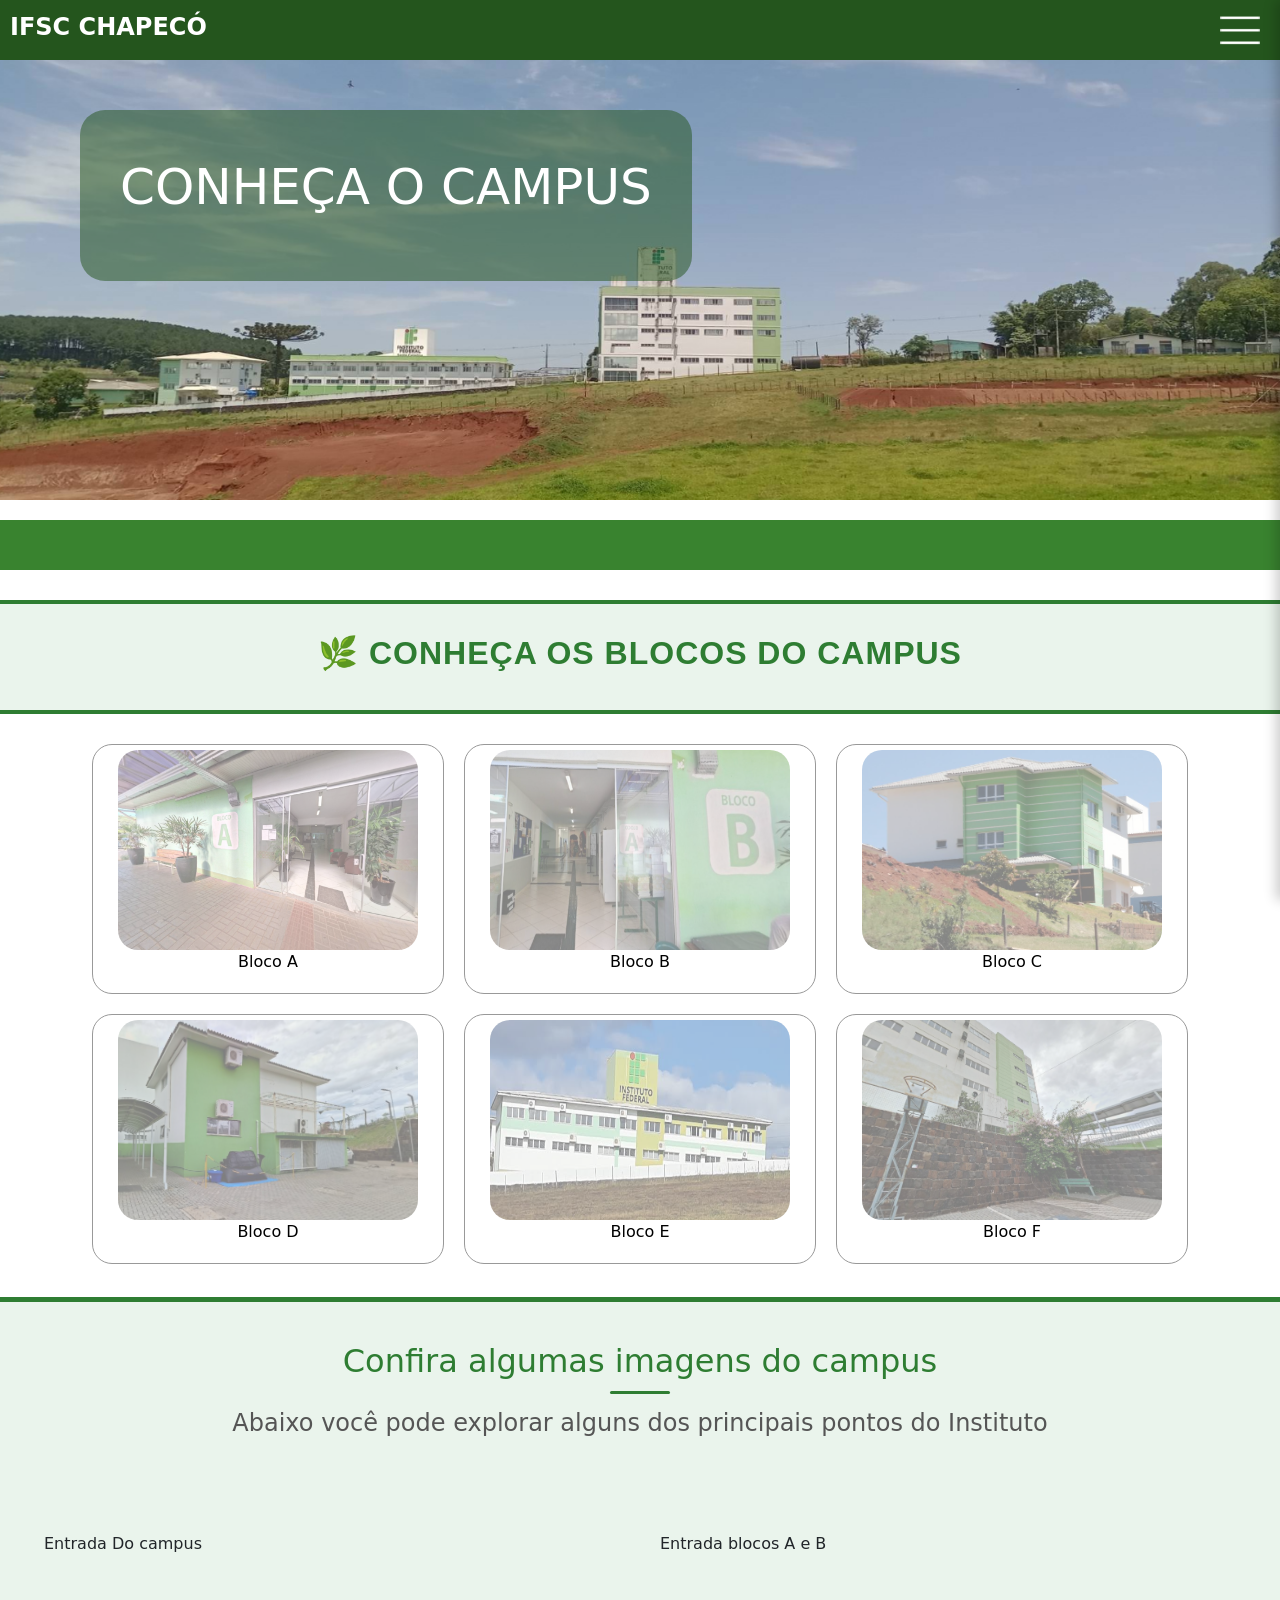
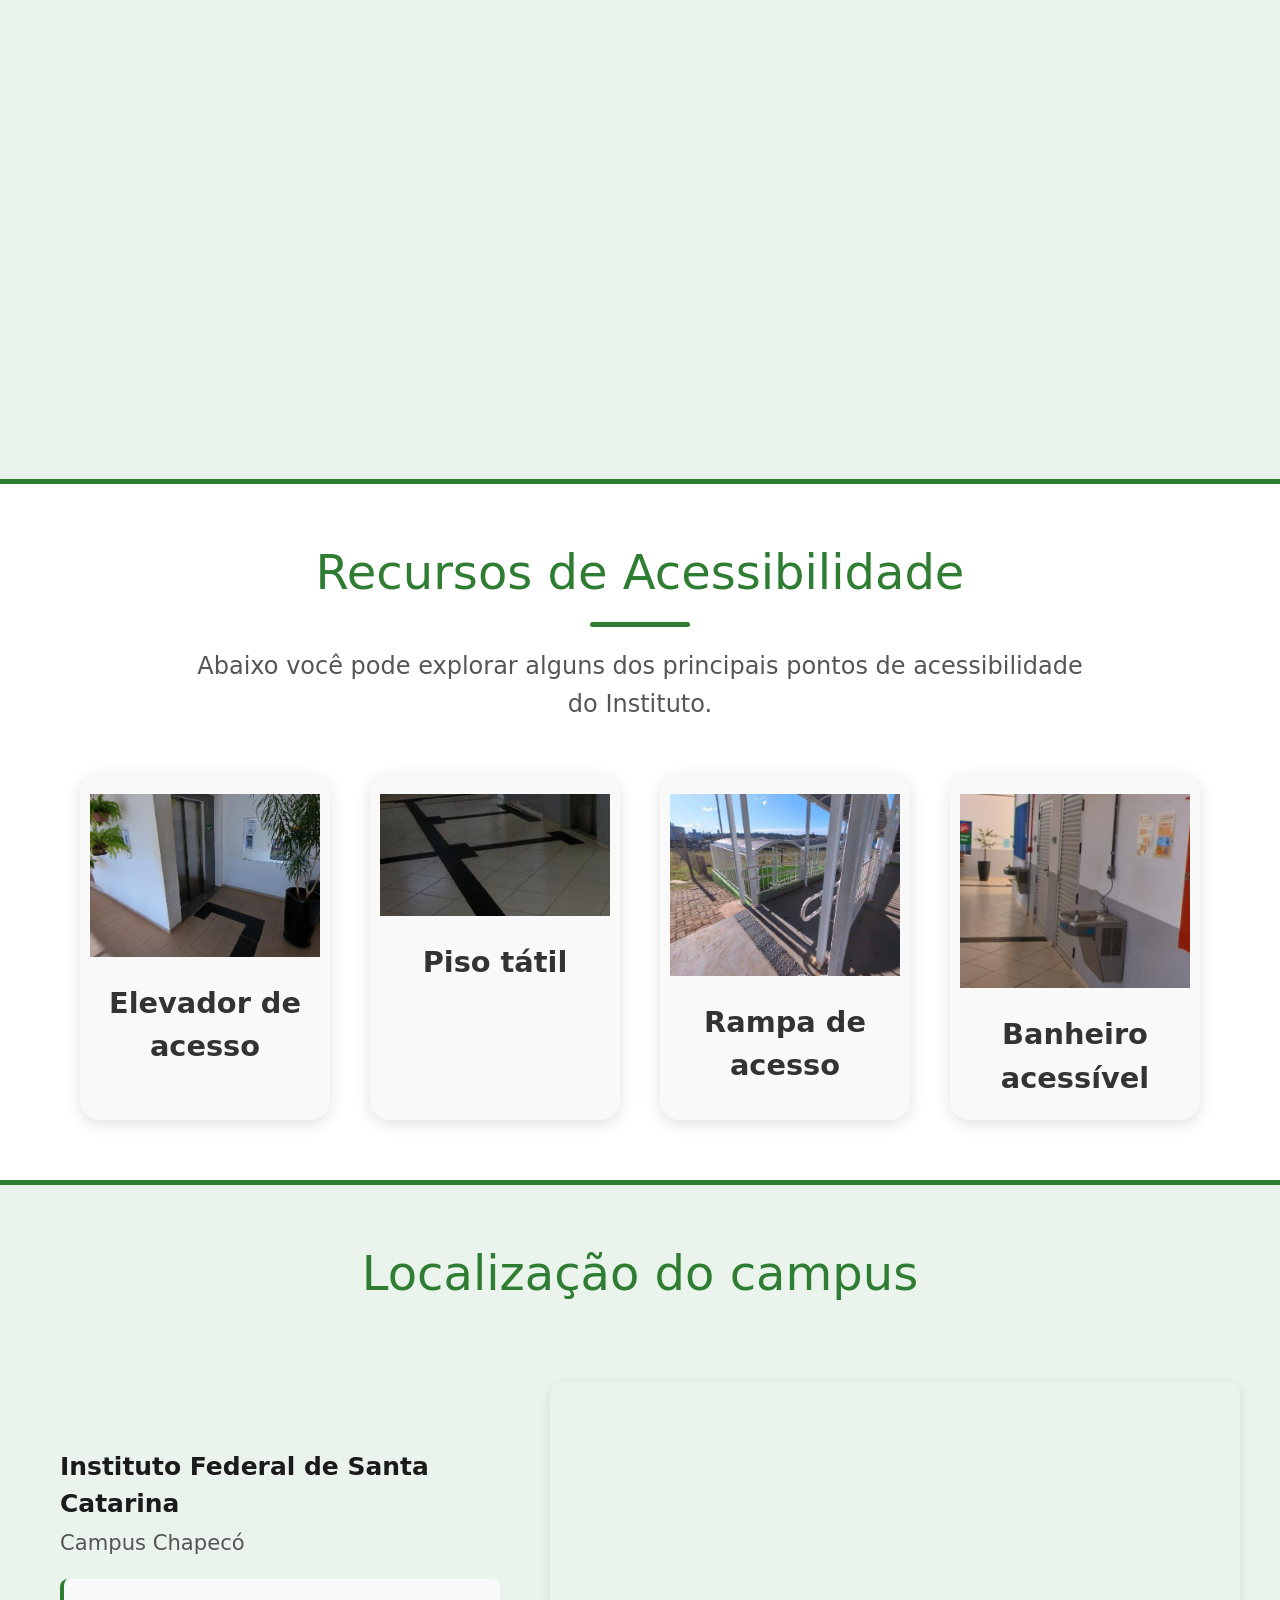
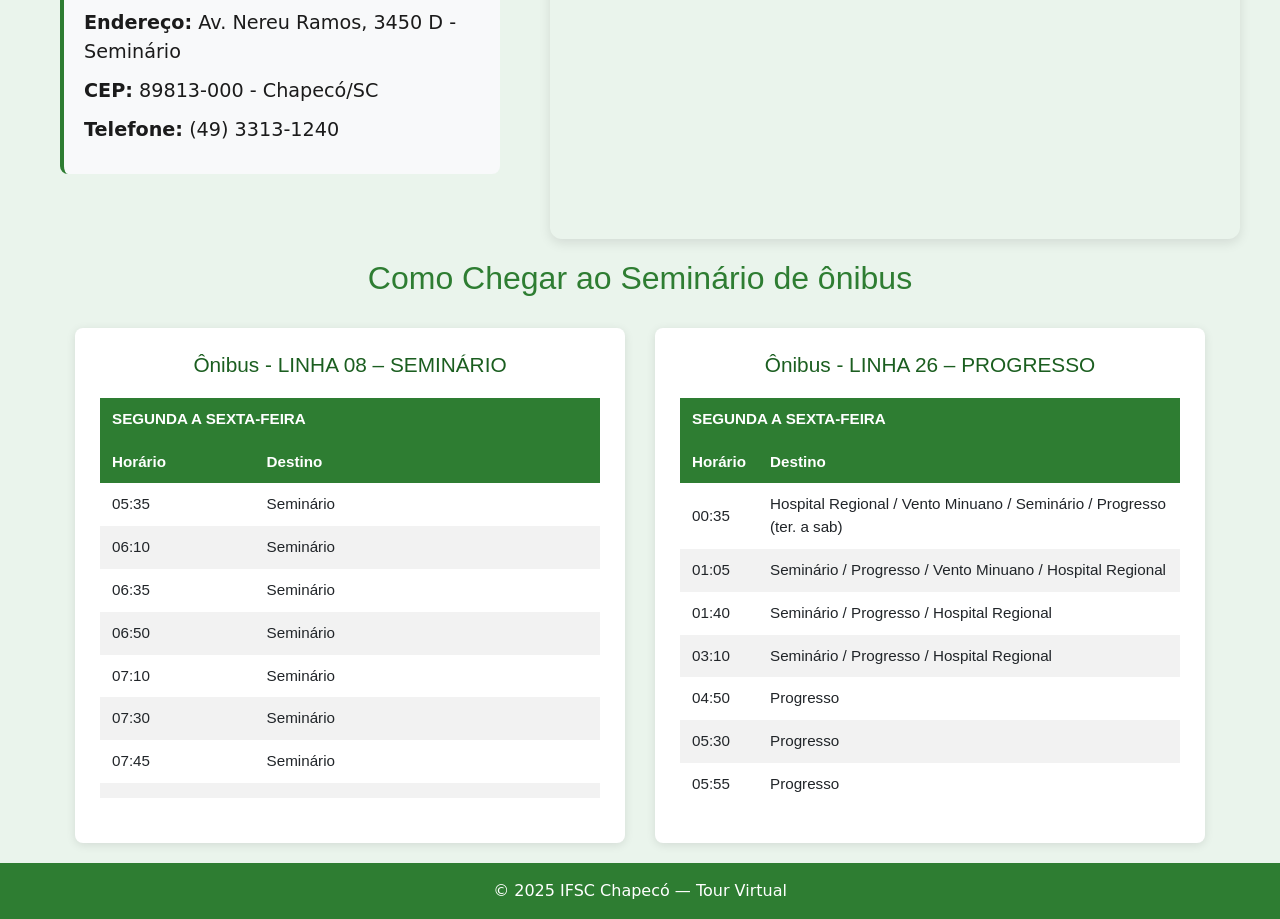
<file: index.html>
<!DOCTYPE html>
<html lang="pt-br">
<head>
  <meta charset="UTF-8">
  <title>Visita Virtual IFSC</title>
   <link rel="stylesheet" href="./CSS/Style.css">
  <link href="https://cdn.jsdelivr.net/npm/bootstrap@5.3.6/dist/css/bootstrap.min.css" rel="stylesheet" integrity="sha384-4Q6Gf2aSP4eDXB8Miphtr37CMZZQ5oXLH2yaXMJ2w8e2ZtHTl7GptT4jmndRuHDT" crossorigin="anonymous">
  <link rel="icon" href="./IMG/rota.png" type="image/png">
  <meta name="viewport" content="width=device-width, initial-scale=1.0">
</head>
<body>
<header class="barra">
    <div class="voltarbarra">
        <p>IFSC Chapecó</p>
    </div>
    <div class="hamburguerbarra">
      <a href="#" id="btn-menu">
        <img src="./IMG/hamburger.png" alt="Menu">
      </a>
    </div>
  </header>

  <nav id="menu" class="menu-mobile">
    <button id="fechar-menu">✖</button>
    <ul>
  <li><a href="#"><button class="categoriaJogo">Home</button></a></li>
  <li><a href="./HTML/tourMaps.html"><button class="categoriaJogo">Tour</button></a></li>
  <li><a href="#maps"><button class="categoriaJogo">Endereço</button></a></li>

  <li>
    <button class="categoriaJogo" id="btn-blocos">Blocos ▾</button>
    <ul id="submenu-blocos" class="submenu oculto">
      <li><a href="./HTML/blocoA.html"><button class="categoriaJogo">Bloco A</button></a></li>
      <li><a href="./HTML/blocoB.html"><button class="categoriaJogo">Bloco B</button></a></li>
      <li><a href="./HTML/blocoC.html"><button class="categoriaJogo">Bloco C</button></a></li>
      <li><a href="./HTML/blocoD.html"><button class="categoriaJogo">Bloco D</button></a></li>
      <li><a href="./HTML/blocoE.html"><button class="categoriaJogo">Bloco E</button></a></li>
      <li><a href="./HTML/blocoF.html"><button class="categoriaJogo">Bloco F</button></a></li>

    </ul>
  </li>
</ul>
  </nav>
  <div class="ImagemPrincipal">
      <img class="IMG" src="./IMG/imgcampuslateral.png" alt="">    
        <div class="TextoEmcimaImagem">
          <p class="colorWhite">Conheça o campus</p>
        </div>
  </div>

  <div class="linhaverde"></div>

  <div class="textoblocos">
  <h2>🌿 Conheça os blocos do campus</h2>
</div>

  <section class="container">
    <a class="child" href="./HTML/blocoA.html">
        <img src="./IMG/blocoA.jpg" alt="">
        <p>Bloco A</p>
    </a>
    <a class="child" href="./HTML/blocoB.html">
        <img src="./IMG/blocoB.jpg" alt="">
        <p>Bloco B</p>
    </a>
    <a class="child" href="./HTML/blocoC.html">
        <img src="./IMG/blocoC.png" alt="">
        <p>Bloco C</p>
    </a>
    <a class="child" href="./HTML/blocoD.html">
        <img src="./IMG/blocoD.png" alt="">
        <p>Bloco D</p>
    </a>
    <a class="child" href="./HTML/blocoE.html">
        <img src="./IMG/blocoE.png" alt="">
        <p>Bloco E</p>
    </a>
    <a class="child" href="./HTML/blocoF.html">
        <img src="./IMG/blocoF.png" alt="">
        <p>Bloco F</p>
    </a>
</section>

 <div class="linhaverdepequena"></div>
  
<section class="introducao-campus">
  <h2>Confira algumas imagens do campus</h2>
  <p>
    Abaixo você pode explorar alguns dos principais pontos do Instituto
  </p>
</section>

<div class="BlocoA">
  <div class="blocoaimg1">
    <p>Entrada Do campus</p>
    <iframe src="https://momento360.com/e/u/d2d3921e68894bc6a1b8ac507d48f1b0?utm_campaign=embed&utm_source=other&heading=-52.39&pitch=-10.31&field-of-view=75&size=medium&display-plan=true"></iframe>
  </div>

  <div class="blocoaimg2">
    <p>Entrada blocos A e B</p>
    <iframe src="https://momento360.com/e/u/48c05f6663db43949f6da2fd562df530?utm_campaign=embed&utm_source=other&heading=0&pitch=0&field-of-view=75&size=medium&display-plan=true"></iframe>
  </div>

</div>
 <div class="linhaverdepequena2"></div>

<section class="reAcessibilidade-campus">
  <h2>Recursos de Acessibilidade</h2>
  <p class="descricao">
    Abaixo você pode explorar alguns dos principais pontos de acessibilidade do Instituto.
  </p>

  <div class="recursos-grid">
    <div class="recurso">
      <img src="./IMG/elevador.png" alt="Elevador de acesso">
      <p>Elevador de acesso</p>
    </div>
    <div class="recurso">
      <img src="./IMG/pisoTatil.png" alt="Piso tátil">
      <p>Piso tátil</p>
    </div>
    <div class="recurso">
      <img src="./IMG/rampa.png" alt="Rampa de acesso">
      <p>Rampa de acesso</p>
    </div>
    <div class="recurso">
      <img src="./IMG/banheiro.png" alt="Banheiro acessível">
      <p id="maps">Banheiro acessível</p>
    </div>
  </div>
</section>

<div  class="linhaverdepequena2"></div>

<section  class="introducao-mapa">
  <h2>Localização do campus</h2>
</section>

<div class="corVerde">
<div class="localizacao-container">
  <div class="parte1">
    <p class="instituicao">Instituto Federal de Santa Catarina</p>
    <p class="campus">Campus Chapecó</p>
    <div class="detalhes-endereco">
      <p><strong>Endereço:</strong> Av. Nereu Ramos, 3450 D - Seminário</p>
      <p><strong>CEP:</strong> 89813-000 - Chapecó/SC</p>
      <p><strong>Telefone:</strong> (49) 3313-1240</p>
    </div>
  </div>
  
  <div class="parte2">
    <iframe 
      src="https://www.google.com/maps/embed?pb=!1m18!1m12!1m3!1d5021.229720468752!2d-52.59895374331509!3d-27.13911924339824!2m3!1f0!2f0!3f0!3m2!1i1024!2i768!4f13.1!3m3!1m2!1s0x94e4b1402da2b643%3A0x9f73eda2f33b7591!2zSUZTQyBDw6JtcHVzIENoYXBlY8Oz!5e0!3m2!1spt-BR!2sbr!4v1748393769449!5m2!1spt-BR!2sbr" 
      width="100%" 
      height="450" 
      style="border:0;" 
      allowfullscreen="" 
      loading="lazy" 
      referrerpolicy="no-referrer-when-downgrade">
    </iframe>
  </div>
</div>
<div class="como-chegar">
  <h2>Como Chegar ao Seminário de ônibus</h2>
  
  <div class="opcoes-transporte">
    <div class="transporte">
      <h3>Ônibus - LINHA 08 – SEMINÁRIO</h3>
      <div class="tabela-horarios">
        <table>
          <thead>
            <tr>
              <th colspan="2">SEGUNDA A SEXTA-FEIRA</th>
            </tr>
            <tr>
              <th>Horário</th>
              <th>Destino</th>
            </tr>
          </thead>
          <tbody>
            <tr><td>05:35</td><td>Seminário</td></tr>
            <tr><td>06:10</td><td>Seminário</td></tr>
            <tr><td>06:35</td><td>Seminário</td></tr>
            <tr><td>06:50</td><td>Seminário</td></tr>
            <tr><td>07:10</td><td>Seminário</td></tr>
            <tr><td>07:30</td><td>Seminário</td></tr>
            <tr><td>07:45</td><td>Seminário</td></tr>
            <tr><td>08:05</td><td>Seminário</td></tr>
            <tr><td>08:20</td><td>Seminário</td></tr>
            <tr><td>09:00</td><td>Seminário</td></tr>
            <tr><td>09:40</td><td>Seminário</td></tr>
            <tr><td>10:20</td><td>Seminário</td></tr>
            <tr><td>11:00</td><td>Seminário</td></tr>
            <tr><td>11:35</td><td>Seminário</td></tr>
            <tr><td>11:45</td><td>Seminário</td></tr>
            <tr><td>12:10</td><td>Seminário</td></tr>
            <tr><td>12:20</td><td>Seminário</td></tr>
            <tr><td>12:40</td><td>Seminário</td></tr>
            <tr><td>13:05</td><td>Seminário</td></tr>
            <tr><td>13:15</td><td>Seminário</td></tr>
            <tr><td>13:30</td><td>Seminário</td></tr>
            <tr><td>13:50</td><td>Seminário</td></tr>
            <tr><td>14:20</td><td>Seminário</td></tr>
            <tr><td>14:50</td><td>Seminário</td></tr>
            <tr><td>15:30</td><td>Seminário</td></tr>
            <tr><td>16:00</td><td>Seminário</td></tr>
            <tr><td>16:15</td><td>Seminário</td></tr>
            <tr><td>16:30</td><td>Seminário</td></tr>
            <tr><td>16:50</td><td>Seminário</td></tr>
            <tr><td>17:15</td><td>Seminário</td></tr>
            <tr><td>17:20</td><td>Seminário</td></tr>
            <tr><td>17:35</td><td>Seminário</td></tr>
            <tr><td>17:45</td><td>Seminário</td></tr>
            <tr><td>18:00</td><td>Seminário</td></tr>
            <tr><td>18:10</td><td>Seminário</td></tr>
            <tr><td>18:25</td><td>Seminário</td></tr>
            <tr><td>18:35</td><td>Seminário</td></tr>
            <tr><td>18:45</td><td>Seminário</td></tr>
            <tr><td>19:00</td><td>Seminário</td></tr>
            <tr><td>19:30</td><td>Seminário</td></tr>
            <tr><td>20:00</td><td>Seminário</td></tr>
            <tr><td>20:40</td><td>Seminário</td></tr>
            <tr><td>21:15</td><td>Seminário</td></tr>
            <tr><td>21:45</td><td>Seminário</td></tr>
            <tr><td>21:55</td><td>Seminário</td></tr>
            <tr><td>22:10</td><td>Seminário</td></tr>
            <tr><td>22:40</td><td>Seminário / Progresso</td></tr>
            <tr><td>23:00</td><td>Seminário / Progresso</td></tr>
            <tr><td>23:40</td><td>Seminário / Progresso</td></tr>
          </tbody>
        </table>
      </div>
    </div>
    
    <div class="transporte">
      <h3>Ônibus - LINHA 26 – PROGRESSO</h3>
      <div class="tabela-horarios">
        <table>
          <thead>
            <tr>
              <th colspan="2">SEGUNDA A SEXTA-FEIRA</th>
            </tr>
            <tr>
              <th>Horário</th>
              <th>Destino</th>
            </tr>
          </thead>
          <tbody>
            <tr><td>00:35</td><td>Hospital Regional / Vento Minuano / Seminário / Progresso (ter. a sab)</td></tr>
            <tr><td>01:05</td><td>Seminário / Progresso / Vento Minuano / Hospital Regional</td></tr>
            <tr><td>01:40</td><td>Seminário / Progresso / Hospital Regional</td></tr>
            <tr><td>03:10</td><td>Seminário / Progresso / Hospital Regional</td></tr>
            <tr><td>04:50</td><td>Progresso</td></tr>
            <tr><td>05:30</td><td>Progresso</td></tr>
            <tr><td>05:55</td><td>Progresso</td></tr>
            <tr><td>06:20</td><td>Progresso</td></tr>
            <tr><td>06:45</td><td>Progresso</td></tr>
            <tr><td>07:05</td><td>Progresso</td></tr>
            <tr><td>07:20</td><td>Progresso</td></tr>
            <tr><td>07:40</td><td>Progresso</td></tr>
            <tr><td>08:00</td><td>Progresso</td></tr>
            <tr><td>08:40</td><td>Progresso</td></tr>
            <tr><td>09:20</td><td>Progresso</td></tr>
            <tr><td>10:00</td><td>Progresso</td></tr>
            <tr><td>10:40</td><td>Progresso</td></tr>
            <tr><td>11:20</td><td>Progresso</td></tr>
            <tr><td>11:40</td><td>Progresso</td></tr>
            <tr><td>12:05</td><td>Progresso</td></tr>
            <tr><td>12:35</td><td>Progresso</td></tr>
            <tr><td>12:50</td><td>Progresso</td></tr>
            <tr><td>13:20</td><td>Progresso</td></tr>
            <tr><td>13:40</td><td>Progresso</td></tr>
            <tr><td>14:20</td><td>Progresso</td></tr>
            <tr><td>15:00</td><td>Progresso</td></tr>
            <tr><td>15:40</td><td>Progresso</td></tr>
            <tr><td>16:20</td><td>Progresso</td></tr>
            <tr><td>17:00</td><td>Progresso</td></tr>
            <tr><td>17:40</td><td>Progresso</td></tr>
            <tr><td>18:05</td><td>Progresso</td></tr>
            <tr><td>18:20</td><td>Progresso</td></tr>
            <tr><td>18:50</td><td>Progresso</td></tr>
            <tr><td>19:20</td><td>Progresso</td></tr>
            <tr><td>20:10</td><td>Progresso</td></tr>
            <tr><td>20:50</td><td>Progresso</td></tr>
            <tr><td>21:30</td><td>Progresso</td></tr>
            <tr><td>22:00</td><td>Progresso</td></tr>
            <tr><td>22:40</td><td>Seminário / Progresso</td></tr>
            <tr><td>23:00</td><td>Seminário / Progresso</td></tr>
            <tr><td>23:40</td><td>Seminário / Progresso</td></tr>
          </tbody>
        </table>
      </div>
    </div>
  </div>
</div>

<footer class="footer">
  <p>&copy; 2025 IFSC Chapecó — Tour Virtual</p>
</footer>

  <script src="https://cdn.jsdelivr.net/npm/bootstrap@5.3.6/dist/js/bootstrap.bundle.min.js"></script>

  <script src="./JS/javaScript.js"></script>

</body>
</html>
</file>
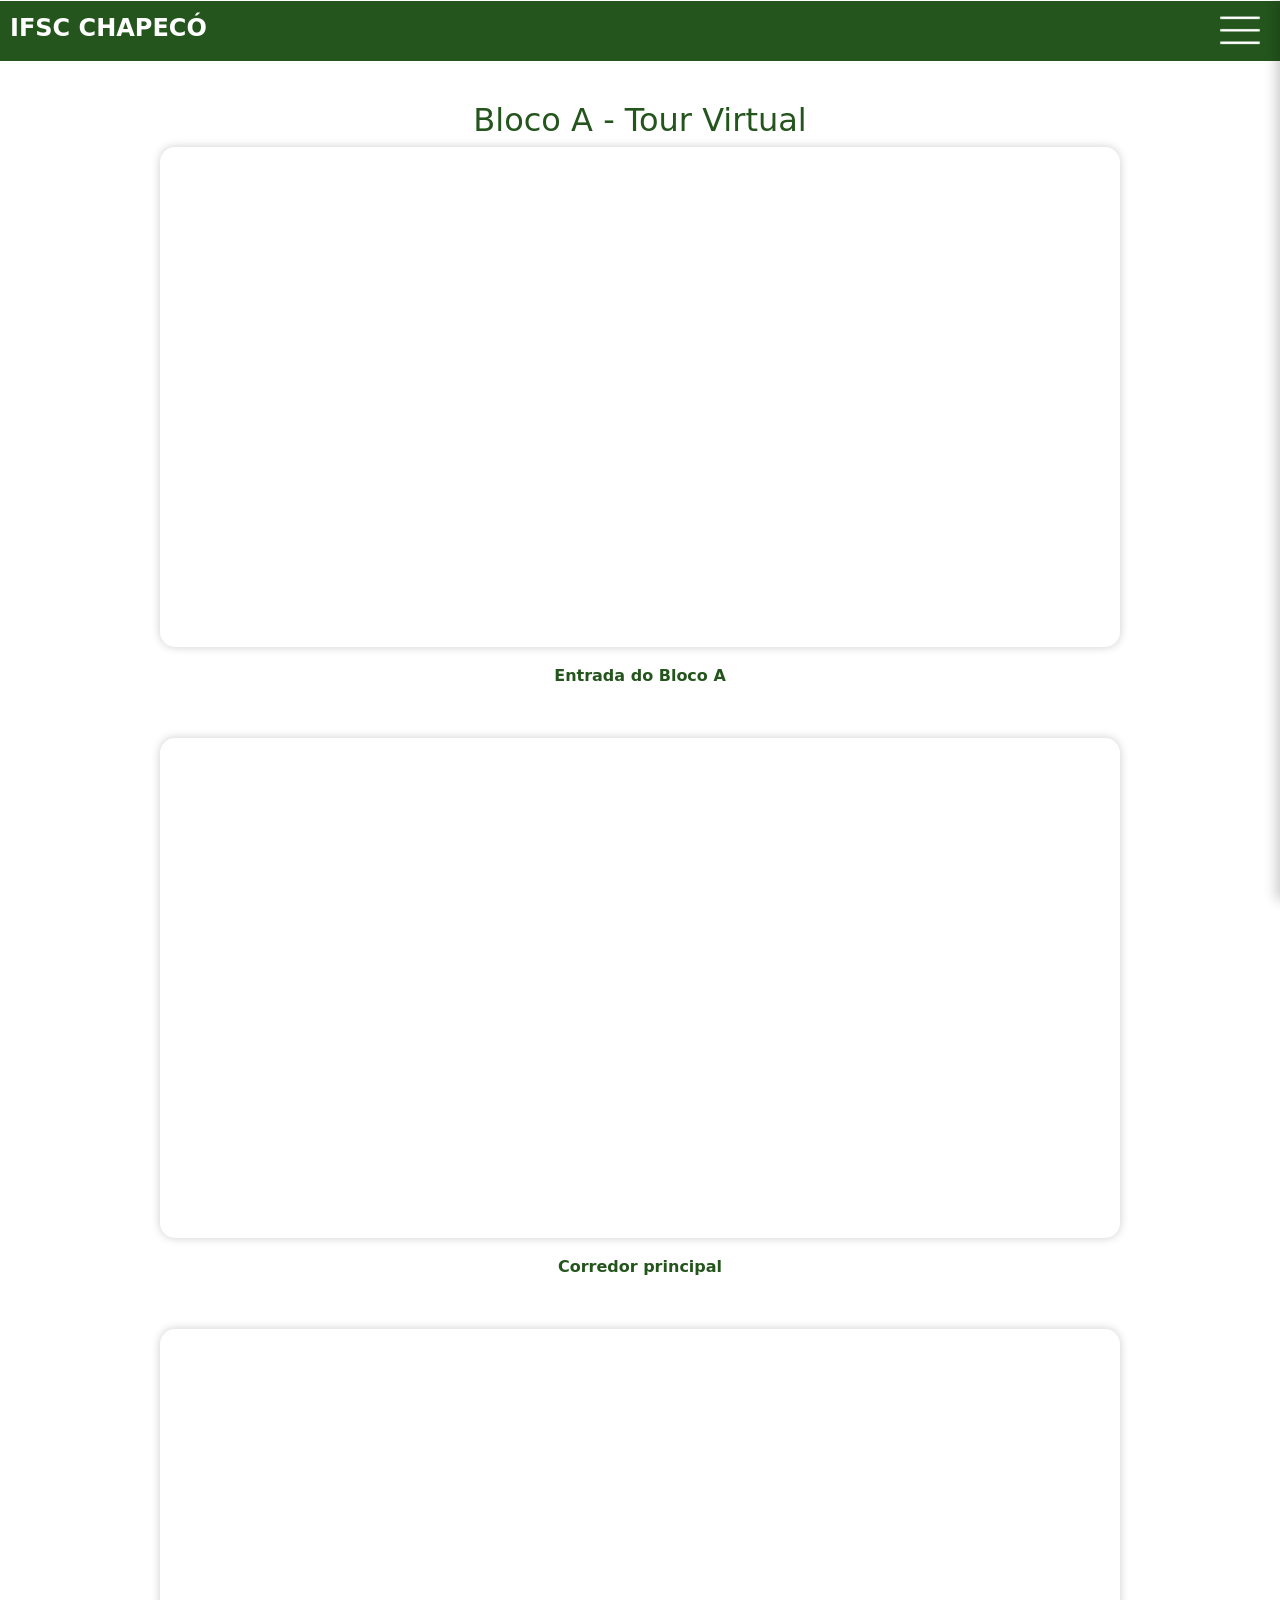
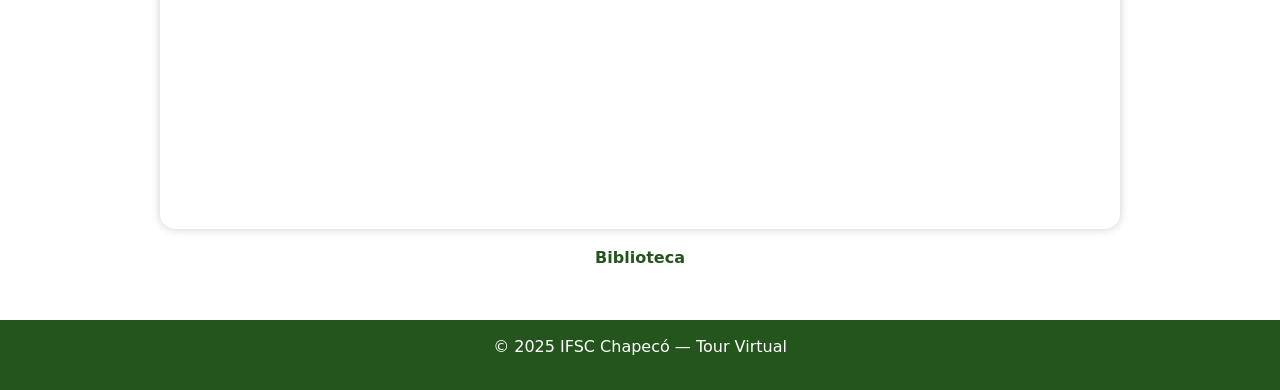
<file: HTML/blocoA.html>
<!DOCTYPE html>
<html lang="pt-br">
<head>
  <meta charset="UTF-8">
  <title>Bloco A - Tour Virtual</title>
  <meta name="viewport" content="width=device-width, initial-scale=1.0">

  <link rel="stylesheet" href="../CSS/Style.css">
  <link rel="stylesheet" href="../CSS/StyleBloco.css">
  <link href="https://cdn.jsdelivr.net/npm/bootstrap@5.3.6/dist/css/bootstrap.min.css" rel="stylesheet" integrity="sha384-4Q6Gf2aSP4eDXB8Miphtr37CMZZQ5oXLH2yaXMJ2w8e2ZtHTl7GptT4jmndRuHDT" crossorigin="anonymous">
  <link rel="icon" href="../IMG/rota.png" type="image/png">

</head>
<body>
<header class="barra">
  <div class="voltarbarra">
    <p>IFSC Chapecó</p>
  </div>
  <div class="hamburguerbarra">
    <a href="#" id="btn-menu">
      <img src="../IMG/hamburger.png" alt="Menu">
    </a>
  </div>
</header>

  <nav id="menu" class="menu-mobile">
    <button id="fechar-menu">✖</button>
    <ul>
    <li><a href="../index.html"><button class="categoriaJogo">Home</button></a></li>
    <li><a href="../HTML/tourMaps.html"><button class="categoriaJogo">Tour</button></a></li>
    <li><a href="../index.html"><button class="categoriaJogo">Endereço</button></a></li>

  <li>
    <button class="categoriaJogo" id="btn-blocos">Blocos ▾</button>
    <ul id="submenu-blocos" class="submenu oculto">
      <li><a href="../HTML/blocoA.html"><button class="categoriaJogo">Bloco A</button></a></li>
      <li><a href="../HTML/blocoB.html"><button class="categoriaJogo">Bloco B</button></a></li>
      <li><a href="../HTML/blocoC.html"><button class="categoriaJogo">Bloco C</button></a></li>
      <li><a href="../HTML/blocoD.html"><button class="categoriaJogo">Bloco D</button></a></li>
      <li><a href="../HTML/blocoE.html"><button class="categoriaJogo">Bloco E</button></a></li>
      <li><a href="../HTML/blocoF.html"><button class="categoriaJogo">Bloco F</button></a></li>
    </ul>
  </li>
</ul>
  </nav>
  <section class="container360">
    <h2 style="text-align: center; color: #24551d;">Bloco A - Tour Virtual</h2>

    <div class="view360">
      <iframe src="https://momento360.com/e/u/a7aaa2995b56435697a2305b5d69b587?heading=291.67&pitch=-11.75&field-of-view=100&size=medium&display-plan=true" allowfullscreen></iframe>
      <p>Entrada do Bloco A</p>
    </div>

    <div class="view360">
      <iframe src="https://momento360.com/e/u/5fee3900f8ce45fa8b2c7b434d7387e4?utm_campaign=embed&utm_source=other&heading=0&pitch=0&field-of-view=75&size=medium&display-plan=true" allowfullscreen></iframe>
      <p>Corredor principal</p>
    </div>

    <div class="view360">
      <iframe src="https://momento360.com/e/u/6ec0fa4a399c40d0ac40fc95b388c53e?utm_campaign=embed&utm_source=other&heading=0&pitch=0&field-of-view=75&size=medium&display-plan=true" allowfullscreen></iframe>
      <p>Biblioteca</p>
    </div>
  </section>

  <footer>
    <p>&copy; 2025 IFSC Chapecó — Tour Virtual</p>
  </footer>
  <script src="https://cdn.jsdelivr.net/npm/bootstrap@5.3.6/dist/js/bootstrap.bundle.min.js"></script>

  <script src="../JS/javaScript.js"></script>


</body>
</html>
</file>
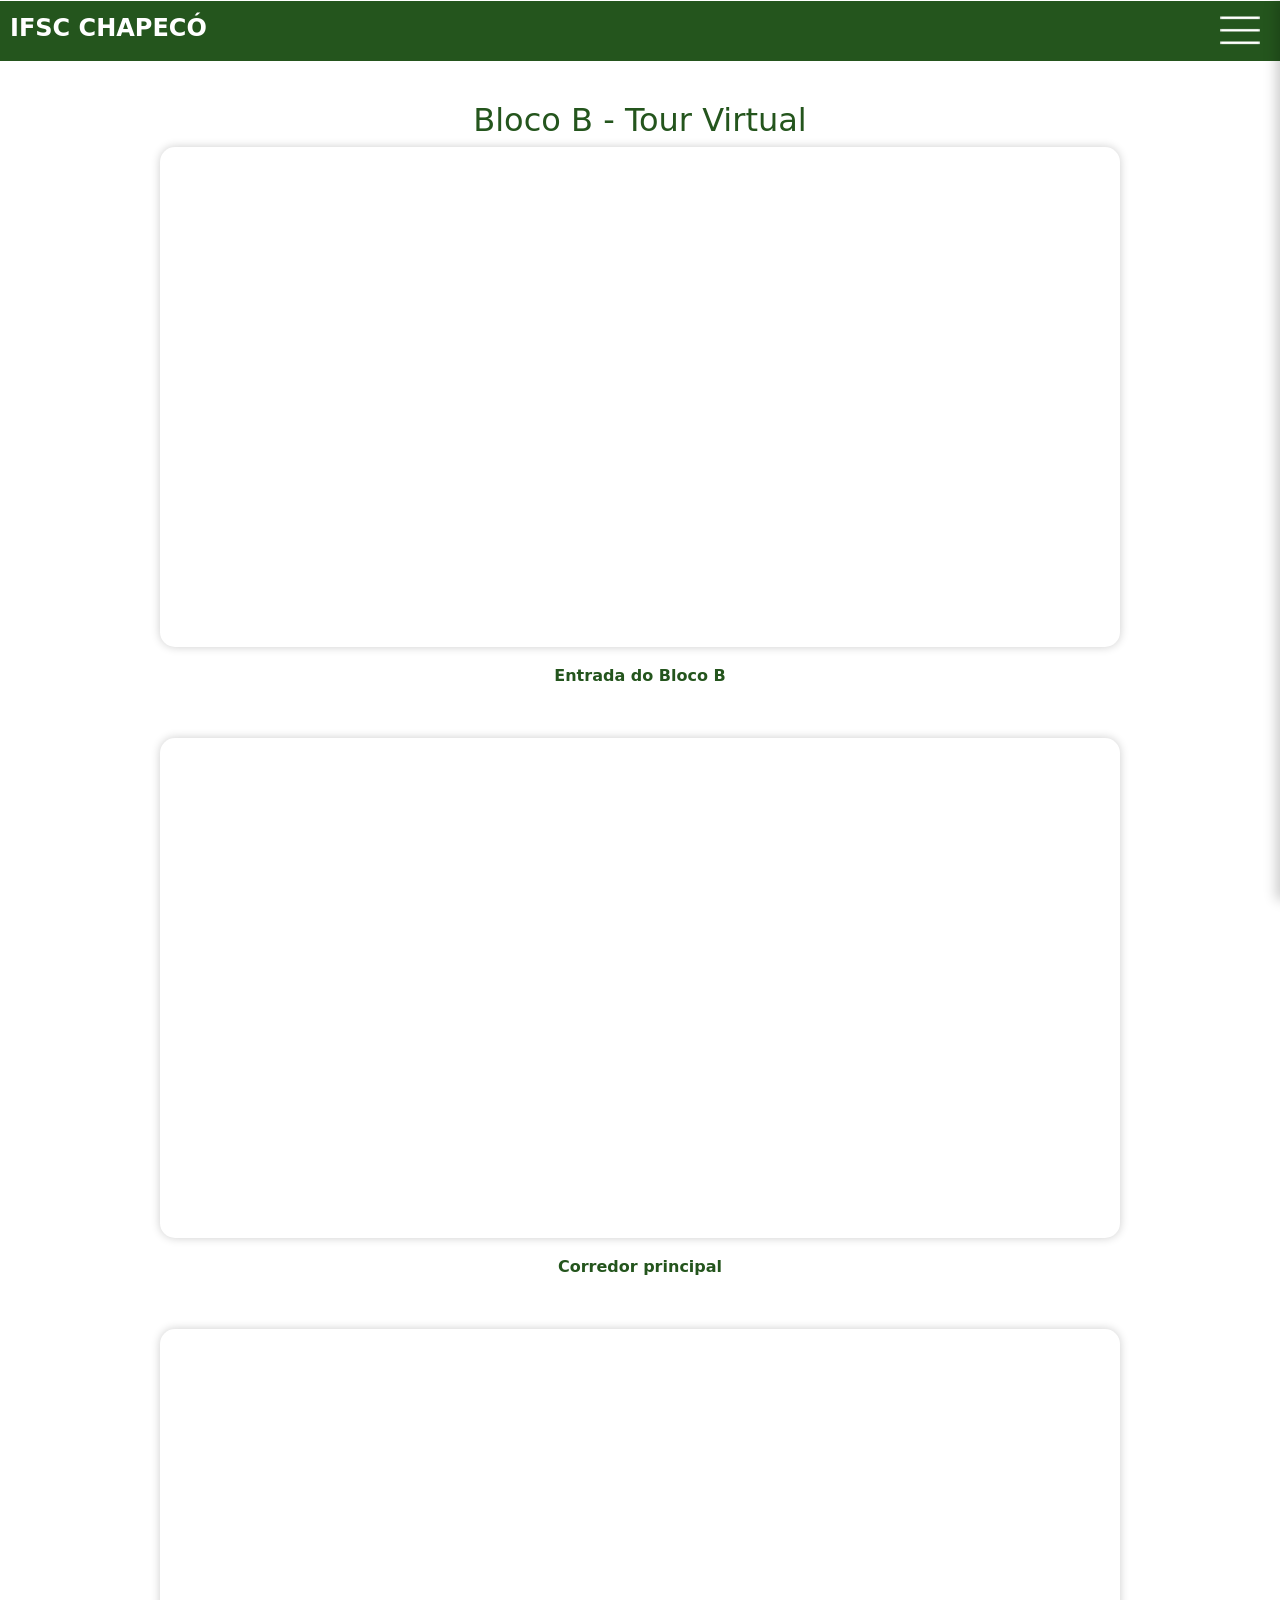
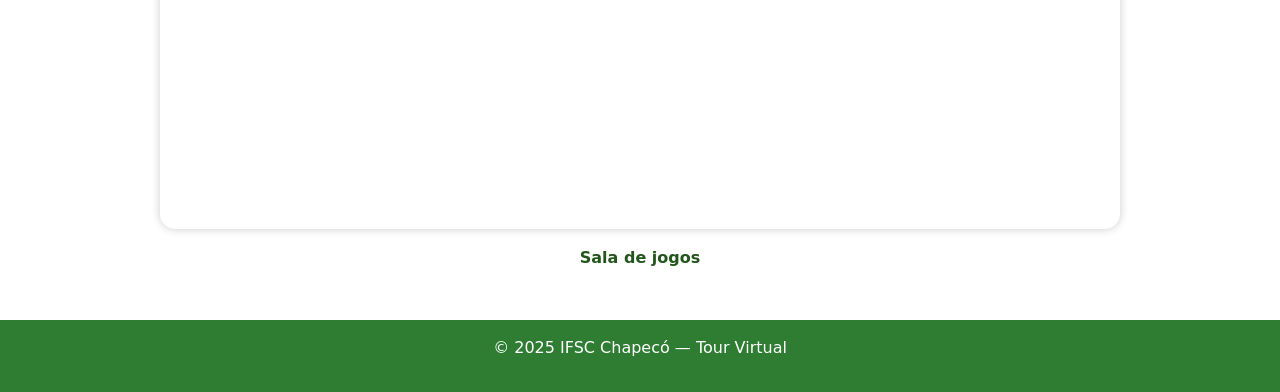
<file: HTML/blocoB.html>
<!DOCTYPE html>
<html lang="pt-br">
<head>
  <meta charset="UTF-8">
  <title>Bloco B - Tour Virtual</title>
  <meta name="viewport" content="width=device-width, initial-scale=1.0">

  <link rel="stylesheet" href="../CSS/StyleBloco.css">
  <link rel="stylesheet" href="../CSS/Style.css">
  <link href="https://cdn.jsdelivr.net/npm/bootstrap@5.3.6/dist/css/bootstrap.min.css" rel="stylesheet" integrity="sha384-4Q6Gf2aSP4eDXB8Miphtr37CMZZQ5oXLH2yaXMJ2w8e2ZtHTl7GptT4jmndRuHDT" crossorigin="anonymous">
  <link rel="icon" href="../IMG/rota.png" type="image/png">
</head>

<body>
<header class="barra">
  <div class="voltarbarra">
    <p>IFSC Chapecó</p>
  </div>
  <div class="hamburguerbarra">
    <a href="#" id="btn-menu">
      <img src="../IMG/hamburger.png" alt="Menu">
    </a>
  </div>
</header>

  <nav id="menu" class="menu-mobile">
    <button id="fechar-menu">✖</button>
    <ul>
 <li><a href="../index.html"><button class="categoriaJogo">Home</button></a></li>
    <li><a href="../HTML/tourMaps.html"><button class="categoriaJogo">Tour</button></a></li>
    <li><a href="../index.html"><button class="categoriaJogo">Endereço</button></a></li>

  <li>
    <button class="categoriaJogo" id="btn-blocos">Blocos ▾</button>
    <ul id="submenu-blocos" class="submenu oculto">
       <li><a href="../HTML/blocoA.html"><button class="categoriaJogo">Bloco A</button></a></li>
      <li><a href="../HTML/blocoB.html"><button class="categoriaJogo">Bloco B</button></a></li>
      <li><a href="../HTML/blocoC.html"><button class="categoriaJogo">Bloco C</button></a></li>
      <li><a href="../HTML/blocoD.html"><button class="categoriaJogo">Bloco D</button></a></li>
      <li><a href="../HTML/blocoE.html"><button class="categoriaJogo">Bloco E</button></a></li>
      <li><a href="../HTML/blocoF.html"><button class="categoriaJogo">Bloco F</button></a></li>
    </ul>
  </li>
</ul>
</nav>

  <section class="container360">
    <h2 style="text-align: center; color: #24551d;">Bloco B - Tour Virtual</h2>

    <div class="view360">
      <iframe src="https://momento360.com/e/u/a7aaa2995b56435697a2305b5d69b587?utm_campaign=embed&utm_source=other&heading=291.67&pitch=-11.75&field-of-view=100&size=medium&display-plan=true" allowfullscreen></iframe>
      <p>Entrada do Bloco B</p>
    </div>

    <div class="view360">
      <iframe src="https://momento360.com/e/u/714014801e9c46019e7229b0966968b6?utm_campaign=embed&utm_source=other&heading=0&pitch=0&field-of-view=75&size=medium&display-plan=true" allowfullscreen></iframe>
      <p>Corredor principal</p>
    </div>

    <div class="view360">
      <iframe src="https://momento360.com/e/u/866e56baf40b48bfacb19a00d5850afc?utm_campaign=embed&utm_source=other&heading=0&pitch=0&field-of-view=75&size=medium&display-plan=true" allowfullscreen></iframe>
      <p>Sala de  jogos</p>
    </div>

  </section>
  <footer>
    <p>&copy; 2025 IFSC Chapecó — Tour Virtual</p>
  </footer>

    <script src="https://cdn.jsdelivr.net/npm/bootstrap@5.3.6/dist/js/bootstrap.bundle.min.js"></script>

    <script src="../JS/javaScript.js"></script>


</body>
</html>
</file>
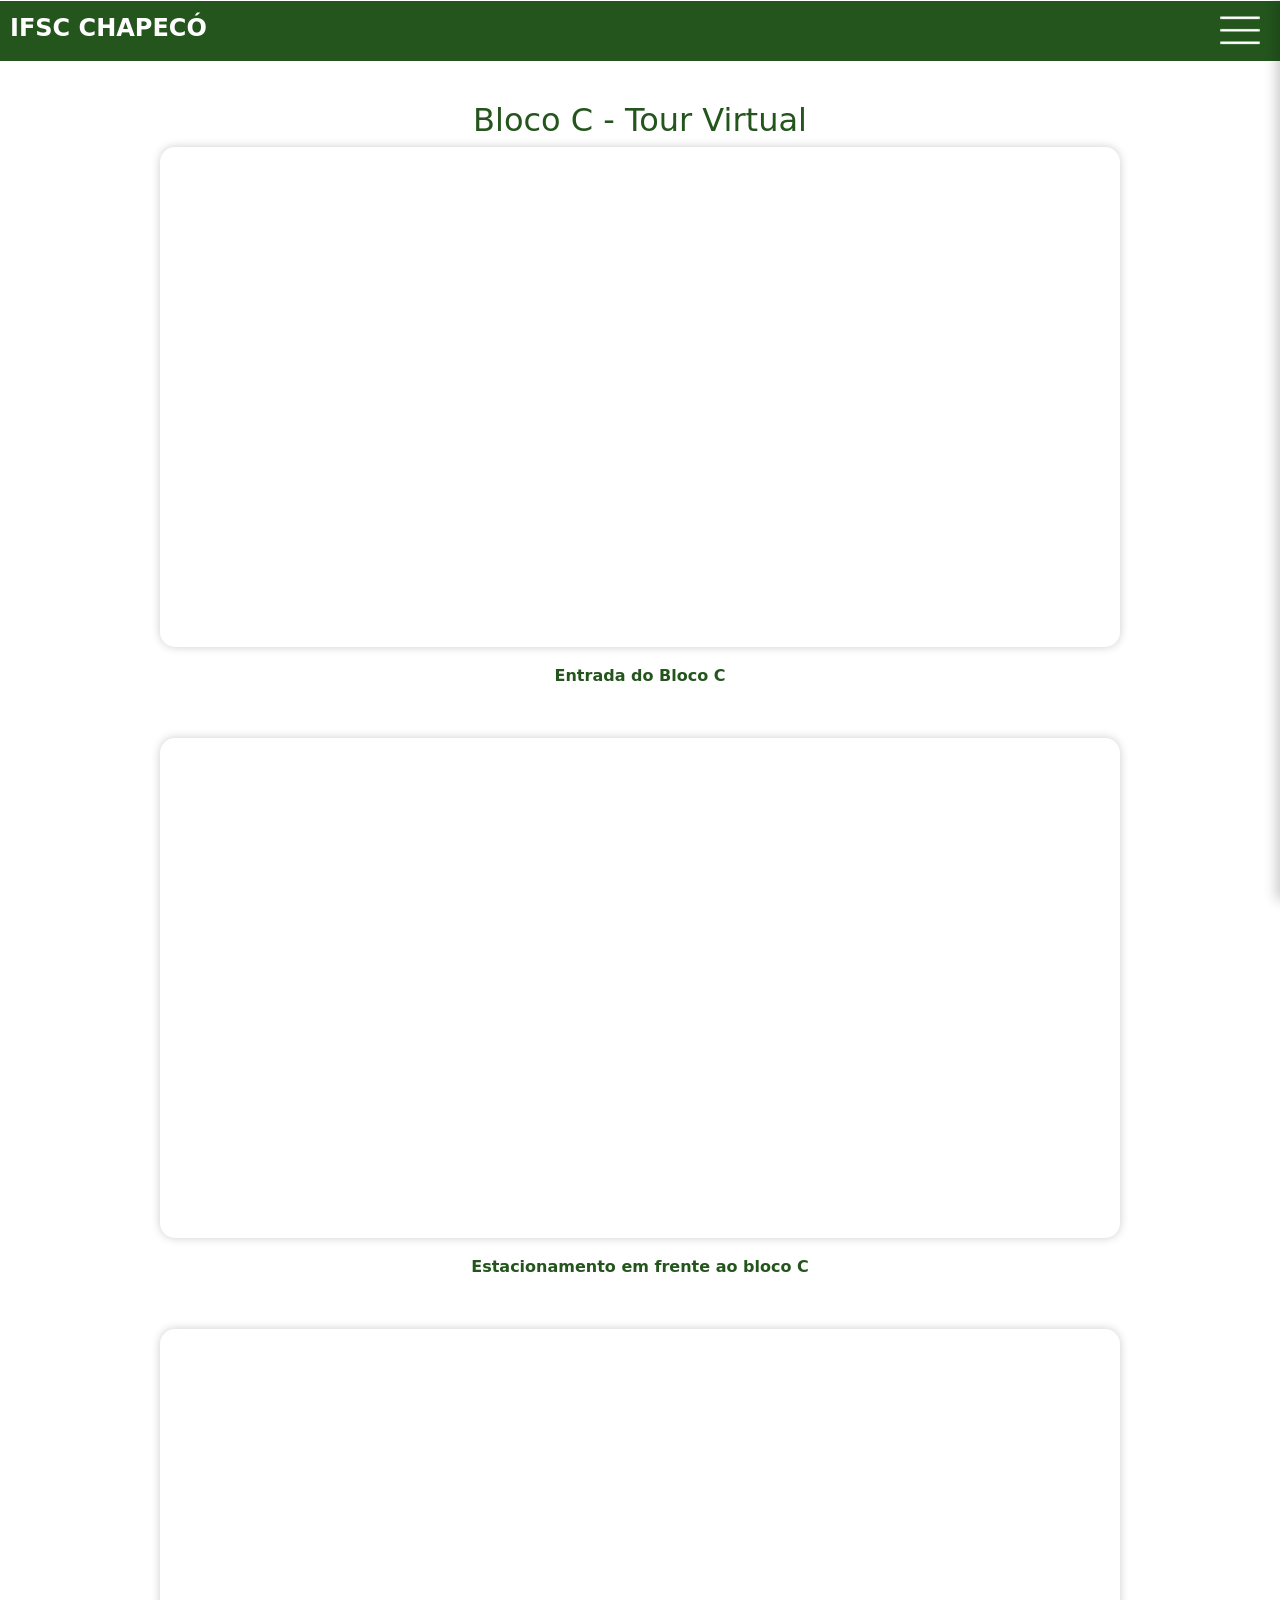
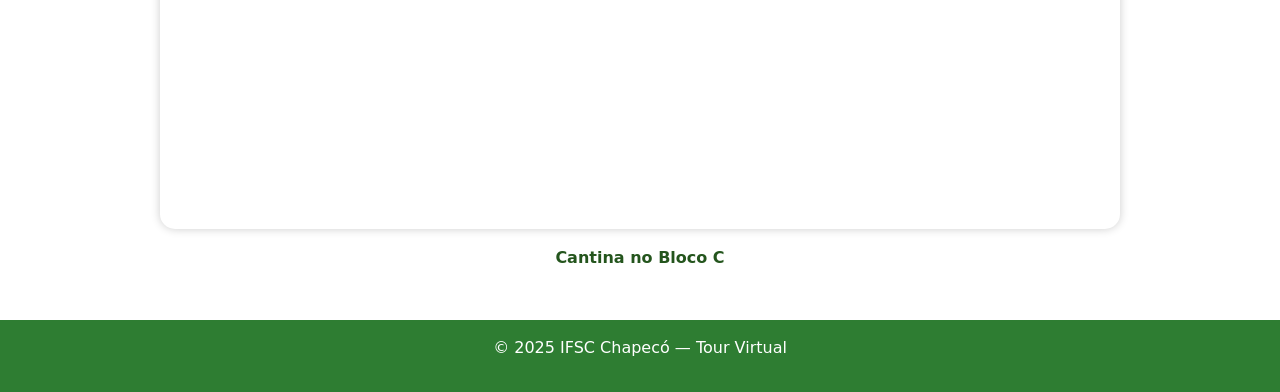
<file: HTML/blocoC.html>
<!DOCTYPE html>
<html lang="pt-br">
<head>
  <meta charset="UTF-8">
  <title>Bloco C - Tour Virtual</title>
    <meta name="viewport" content="width=device-width, initial-scale=1.0">
  <link rel="stylesheet" href="../CSS/StyleBloco.css">
  <link rel="stylesheet" href="../CSS/Style.css">
  <link href="https://cdn.jsdelivr.net/npm/bootstrap@5.3.6/dist/css/bootstrap.min.css" rel="stylesheet" integrity="sha384-4Q6Gf2aSP4eDXB8Miphtr37CMZZQ5oXLH2yaXMJ2w8e2ZtHTl7GptT4jmndRuHDT" crossorigin="anonymous">
  <link rel="icon" href="../IMG/rota.png" type="image/png">

  
</head>

<body>
<header class="barra">
  <div class="voltarbarra">
    <p>IFSC Chapecó</p>
  </div>
  <div class="hamburguerbarra">
    <a href="#" id="btn-menu">
      <img src="../IMG/hamburger.png" alt="Menu">
    </a>
  </div>
</header>
  <nav id="menu" class="menu-mobile">
    <button id="fechar-menu">✖</button>
    <ul>
    <li><a href="../index.html"><button class="categoriaJogo">Home</button></a></li>
    <li><a href="../HTML/tourMaps.html"><button class="categoriaJogo">Tour</button></a></li>
    <li><a href="../index.html"><button class="categoriaJogo">Endereço</button></a></li>
  <li>
    <button class="categoriaJogo" id="btn-blocos">Blocos ▾</button>
    <ul id="submenu-blocos" class="submenu oculto">
       <li><a href="../HTML/blocoA.html"><button class="categoriaJogo">Bloco A</button></a></li>
      <li><a href="../HTML/blocoB.html"><button class="categoriaJogo">Bloco B</button></a></li>
      <li><a href="../HTML/blocoC.html"><button class="categoriaJogo">Bloco C</button></a></li>
      <li><a href="../HTML/blocoD.html"><button class="categoriaJogo">Bloco D</button></a></li>
      <li><a href="../HTML/blocoE.html"><button class="categoriaJogo">Bloco E</button></a></li>
      <li><a href="../HTML/blocoF.html"><button class="categoriaJogo">Bloco F</button></a></li>

    </ul>
  </li>
</ul>
</nav>
  <section class="container360">
    <h2 style="text-align: center; color: #24551d;">Bloco C - Tour Virtual</h2>

    <div class="view360">
      <iframe src="https://momento360.com/e/u/ba516f74c3754efdb1a56697e12a934f?utm_campaign=embed&utm_source=other&heading=-154.27&pitch=-0.43&field-of-view=75&size=medium&display-plan=true" allowfullscreen></iframe>
      <p>Entrada do Bloco C</p>
    </div>

    <div class="view360">
      <iframe src="https://momento360.com/e/u/f8947c58348a4cf591fcd8e781a7249d?utm_campaign=embed&utm_source=other&heading=187.15&pitch=-5.72&field-of-view=75&size=medium&display-plan=true" allowfullscreen></iframe>
      <p>Estacionamento em frente ao bloco C</p>
    </div>

    <div class="view360">
      <iframe src="https://momento360.com/e/u/23c316d396b04ed9a3131ad6d7391394?utm_campaign=embed&utm_source=other&heading=0&pitch=0&field-of-view=75&size=medium&display-plan=true" allowfullscreen></iframe>
      <p>Cantina no Bloco C</p>
    </div>
  </section>

  <footer>
    <p>&copy; 2025 IFSC Chapecó — Tour Virtual</p>
  </footer>

    <script src="https://cdn.jsdelivr.net/npm/bootstrap@5.3.6/dist/js/bootstrap.bundle.min.js"></script>

    <script src="../JS/javaScript.js"></script>


</body>
</html>
</file>
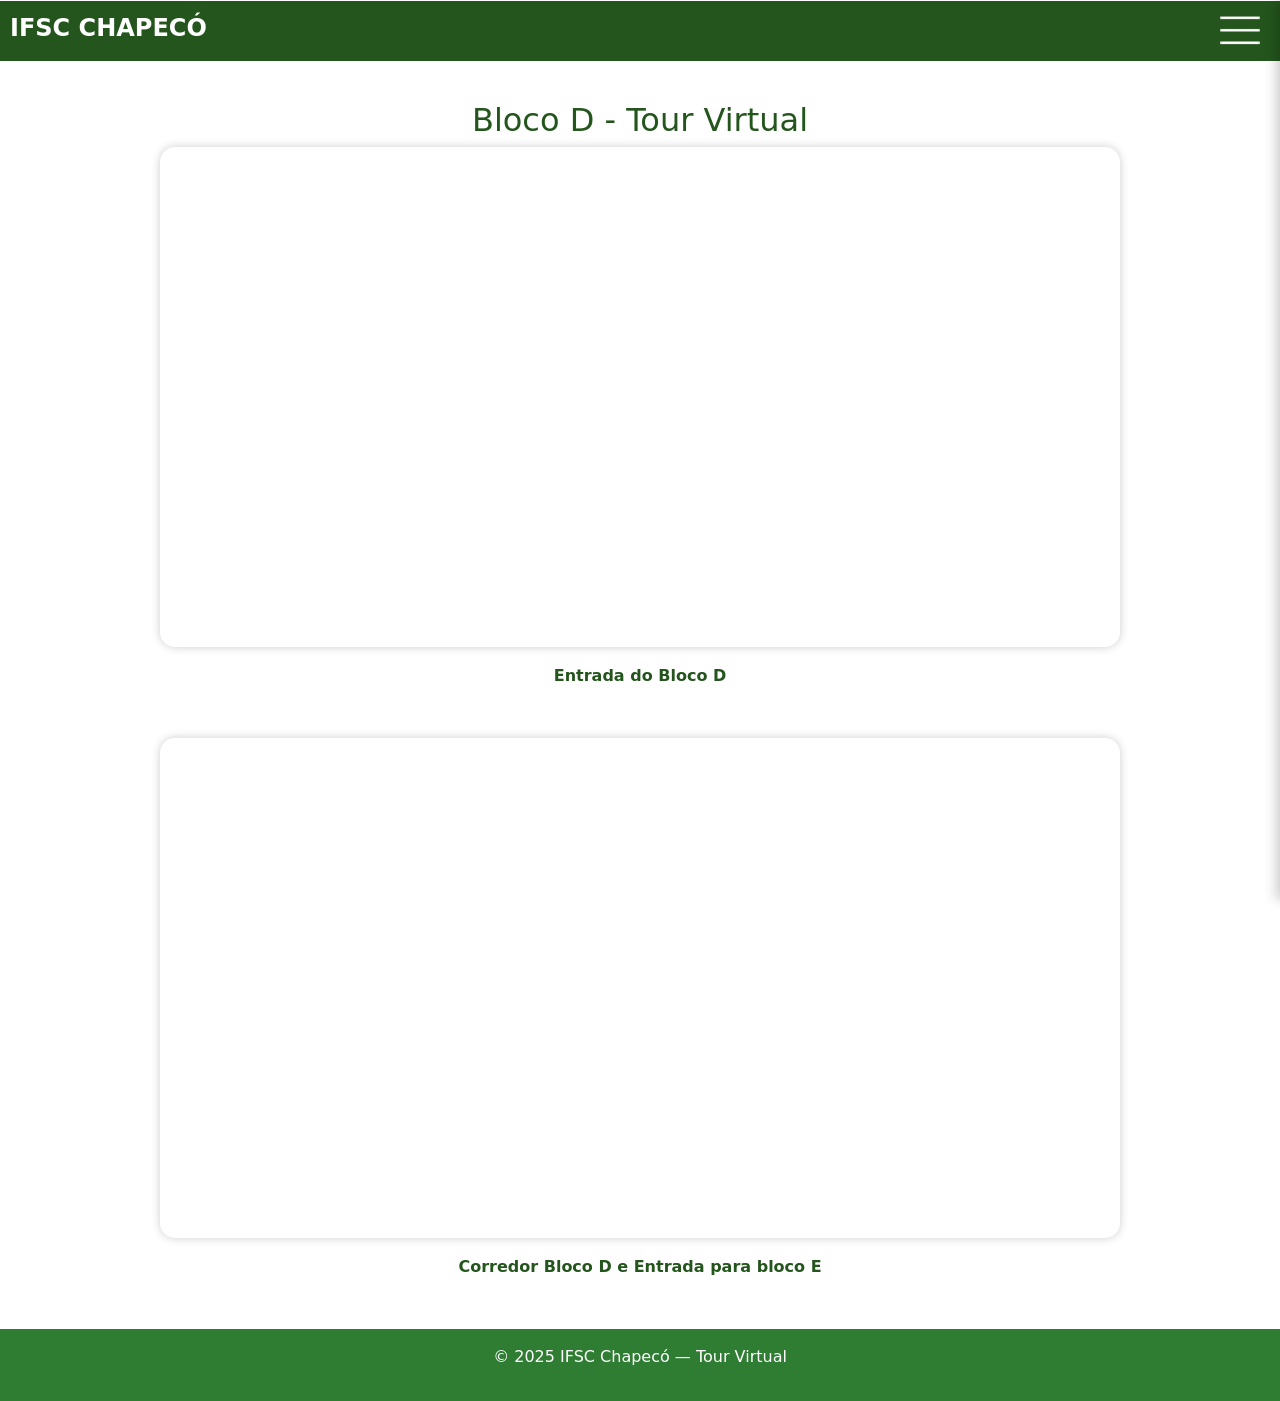
<file: HTML/blocoD.html>
<!DOCTYPE html>
<html lang="pt-br">
<head>
  <meta charset="UTF-8">
  <title>Bloco D - Tour Virtual</title>
  <meta name="viewport" content="width=device-width, initial-scale=1.0">

  <link rel="stylesheet" href="../CSS/StyleBloco.css">
  <link rel="stylesheet" href="../CSS/Style.css">
  <link href="https://cdn.jsdelivr.net/npm/bootstrap@5.3.6/dist/css/bootstrap.min.css" rel="stylesheet" integrity="sha384-4Q6Gf2aSP4eDXB8Miphtr37CMZZQ5oXLH2yaXMJ2w8e2ZtHTl7GptT4jmndRuHDT" crossorigin="anonymous">
  <link rel="icon" href="../IMG/rota.png" type="image/png">

  
</head>

<body>
<header class="barra">
  <div class="voltarbarra">
    <p>IFSC Chapecó</p>
  </div>
  <div class="hamburguerbarra">
    <a href="#" id="btn-menu">
      <img src="../IMG/hamburger.png" alt="Menu">
    </a>
  </div>
</header>

  <nav id="menu" class="menu-mobile">
    <button id="fechar-menu">✖</button>
    <ul>
    <li><a href="../index.html"><button class="categoriaJogo">Home</button></a></li>
    <li><a href="../HTML/tourMaps.html"><button class="categoriaJogo">Tour</button></a></li>
    <li><a href="../index.html"><button class="categoriaJogo">Endereço</button></a></li>
  <li>
    <button class="categoriaJogo" id="btn-blocos">Blocos ▾</button>
    <ul id="submenu-blocos" class="submenu oculto">
      <li><a href="../HTML/blocoA.html"><button class="categoriaJogo">Bloco A</button></a></li>
      <li><a href="../HTML/blocoB.html"><button class="categoriaJogo">Bloco B</button></a></li>
      <li><a href="../HTML/blocoC.html"><button class="categoriaJogo">Bloco C</button></a></li>
      <li><a href="../HTML/blocoD.html"><button class="categoriaJogo">Bloco D</button></a></li>
      <li><a href="../HTML/blocoE.html"><button class="categoriaJogo">Bloco E</button></a></li>
      <li><a href="../HTML/blocoF.html"><button class="categoriaJogo">Bloco F</button></a></li>

    </ul>
  </li>
</ul>
</nav>
  <section class="container360">
    <h2 style="text-align: center; color: #24551d;">Bloco D - Tour Virtual</h2>

    <div class="view360">
      <iframe src="https://momento360.com/e/u/28625a9c915646e1abbbb6481abf0fac?utm_campaign=embed&utm_source=other&heading=-438.68&pitch=3.57&field-of-view=75&size=medium&display-plan=true" allowfullscreen></iframe>
      <p>Entrada do Bloco D</p>
    </div>

    <div class="view360">
      <iframe src="https://momento360.com/e/u/1c194052e8834df480344c92e6554558?utm_campaign=embed&utm_source=other&heading=85.73&pitch=-4.28&field-of-view=75&size=medium&display-plan=true" allowfullscreen></iframe>
      <p>Corredor Bloco D e Entrada para bloco E</p>
    </div>
  </section>
  <footer>
    <p>&copy; 2025 IFSC Chapecó — Tour Virtual</p>
  </footer>


    <script src="https://cdn.jsdelivr.net/npm/bootstrap@5.3.6/dist/js/bootstrap.bundle.min.js"></script>

    <script src="../JS/javaScript.js"></script>

</body>
</html>
</file>
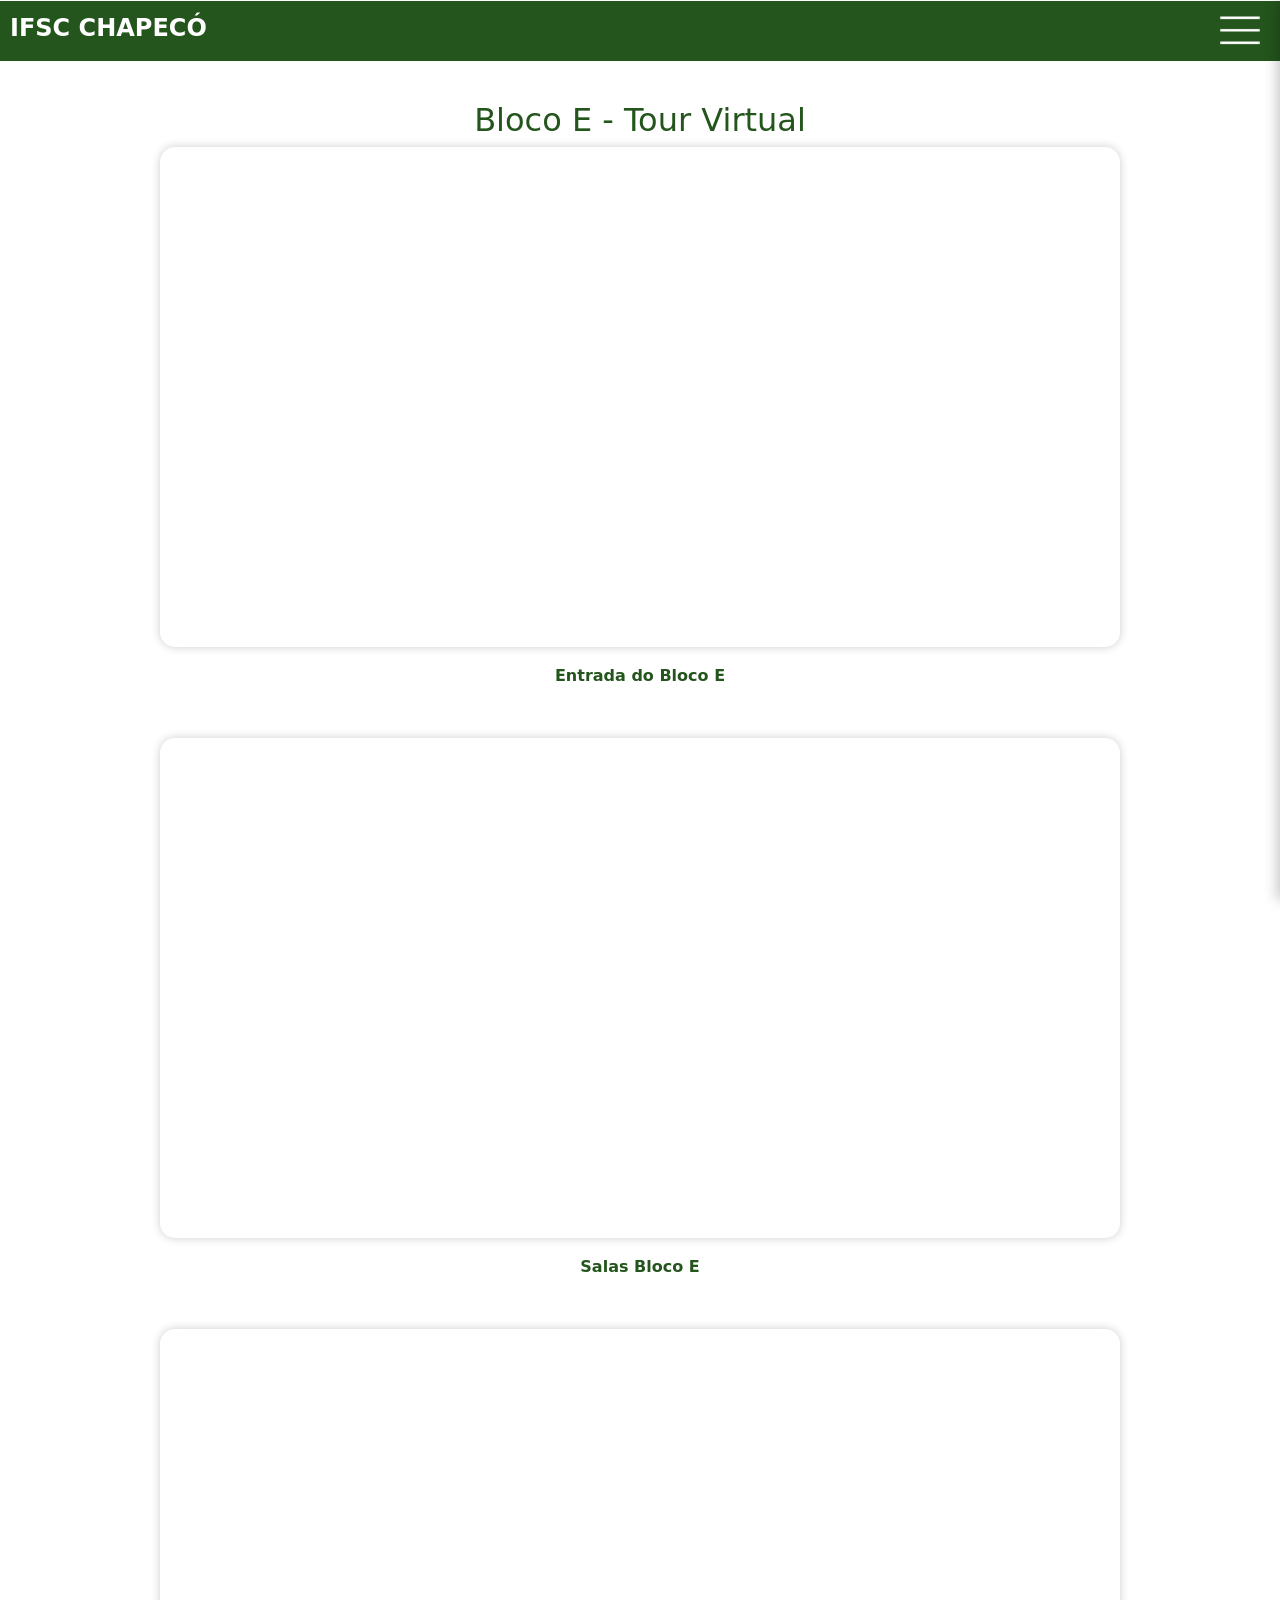
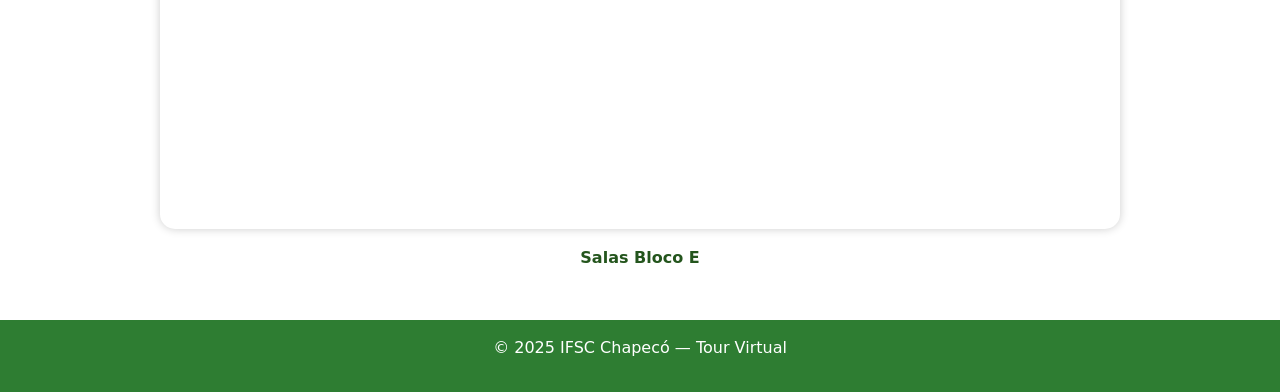
<file: HTML/blocoE.html>
<!DOCTYPE html>
<html lang="pt-br">
<head>
  <meta charset="UTF-8">
  <title>Bloco E - Tour Virtual</title>
  <meta name="viewport" content="width=device-width, initial-scale=1.0">

  <link rel="stylesheet" href="../CSS/StyleBloco.css">
  <link rel="stylesheet" href="../CSS/Style.css">
  <link href="https://cdn.jsdelivr.net/npm/bootstrap@5.3.6/dist/css/bootstrap.min.css" rel="stylesheet" integrity="sha384-4Q6Gf2aSP4eDXB8Miphtr37CMZZQ5oXLH2yaXMJ2w8e2ZtHTl7GptT4jmndRuHDT" crossorigin="anonymous">
  <link rel="icon" href="../IMG/rota.png" type="image/png">

  
</head>

<body>
<header class="barra">
  <div class="voltarbarra">
    <p>IFSC Chapecó</p>
  </div>
  <div class="hamburguerbarra">
    <a href="#" id="btn-menu">
      <img src="../IMG/hamburger.png" alt="Menu">
    </a>
  </div>
</header>

  <nav id="menu" class="menu-mobile">
    <button id="fechar-menu">✖</button>
    <ul>
    <li><a href="../index.html"><button class="categoriaJogo">Home</button></a></li>
    <li><a href="../HTML/tourMaps.html"><button class="categoriaJogo">Tour</button></a></li>
    <li><a href="../index.html"><button class="categoriaJogo">Endereço</button></a></li>
  <li>
    <button class="categoriaJogo" id="btn-blocos">Blocos ▾</button>
    <ul id="submenu-blocos" class="submenu oculto">
      <li><a href="../HTML/blocoA.html"><button class="categoriaJogo">Bloco A</button></a></li>
      <li><a href="../HTML/blocoB.html"><button class="categoriaJogo">Bloco B</button></a></li>
      <li><a href="../HTML/blocoC.html"><button class="categoriaJogo">Bloco C</button></a></li>
      <li><a href="../HTML/blocoD.html"><button class="categoriaJogo">Bloco D</button></a></li>
      <li><a href="../HTML/blocoE.html"><button class="categoriaJogo">Bloco E</button></a></li>
      <li><a href="../HTML/blocoF.html"><button class="categoriaJogo">Bloco F</button></a></li>
    </ul>
  </li>
</ul>
</nav>
  <section class="container360">
    <h2 style="text-align: center; color: #24551d;">Bloco E - Tour Virtual</h2>

    <div class="view360">
      <iframe src="https://momento360.com/e/u/1c194052e8834df480344c92e6554558?utm_campaign=embed&utm_source=other&heading=115.9&pitch=-2.05&field-of-view=75&size=medium&display-plan=true" allowfullscreen></iframe>
      <p>Entrada do Bloco E</p>
    </div>

    <div class="view360">
      <iframe src="https://momento360.com/e/u/3128c6c729914898979eb455efd8d97a?utm_campaign=embed&utm_source=other&heading=18.98&pitch=-2.37&field-of-view=75&size=medium&display-plan=true" allowfullscreen></iframe>
      <p>Salas Bloco E</p>
    </div>

    <div class="view360">
      <iframe src="https://momento360.com/e/u/5b5577c251734087a7b49744d62bd163?utm_campaign=embed&utm_source=other&heading=0&pitch=0&field-of-view=75&size=medium&display-plan=true" allowfullscreen></iframe>
      <p>Salas Bloco E</p>
    </div>
  </section>

  <footer>
    <p>&copy; 2025 IFSC Chapecó — Tour Virtual</p>
  </footer>


    <script src="https://cdn.jsdelivr.net/npm/bootstrap@5.3.6/dist/js/bootstrap.bundle.min.js"></script>

    <script src="../JS/javaScript.js"></script>


</body>
</html>
</file>
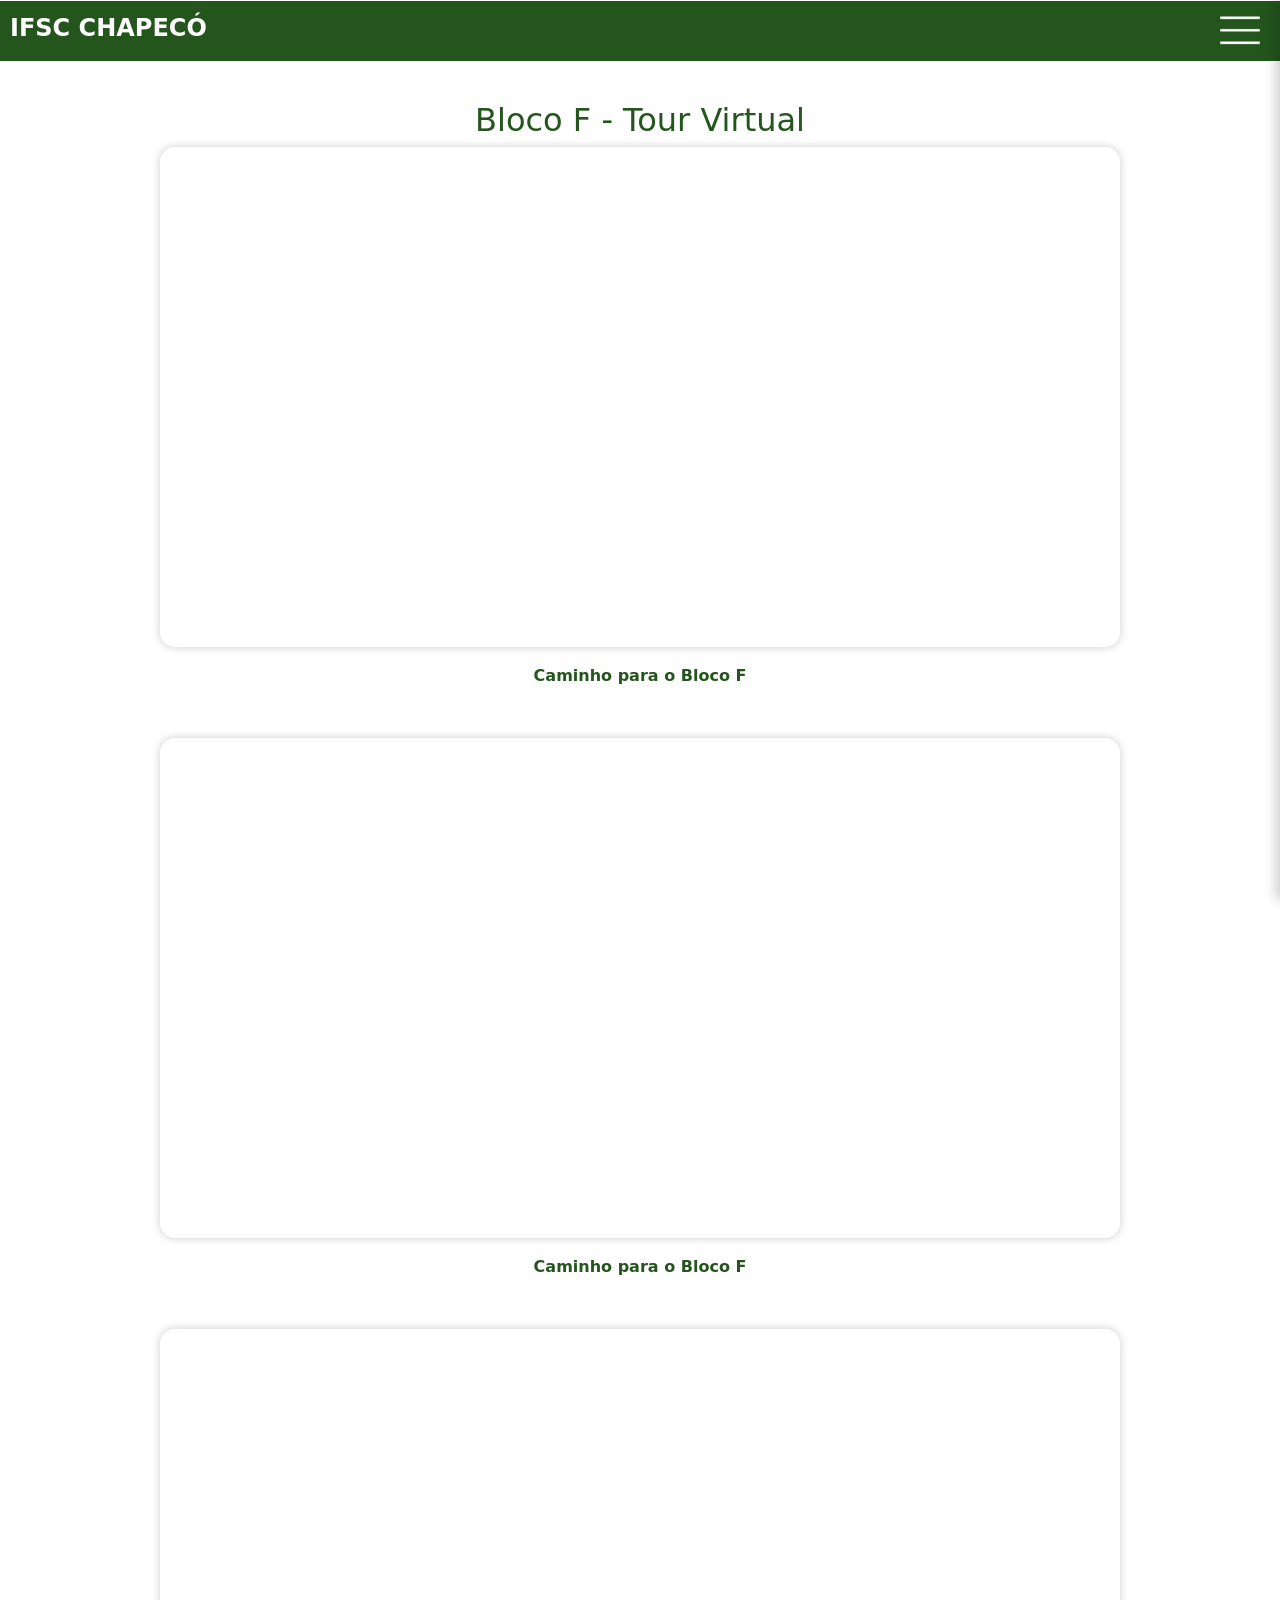
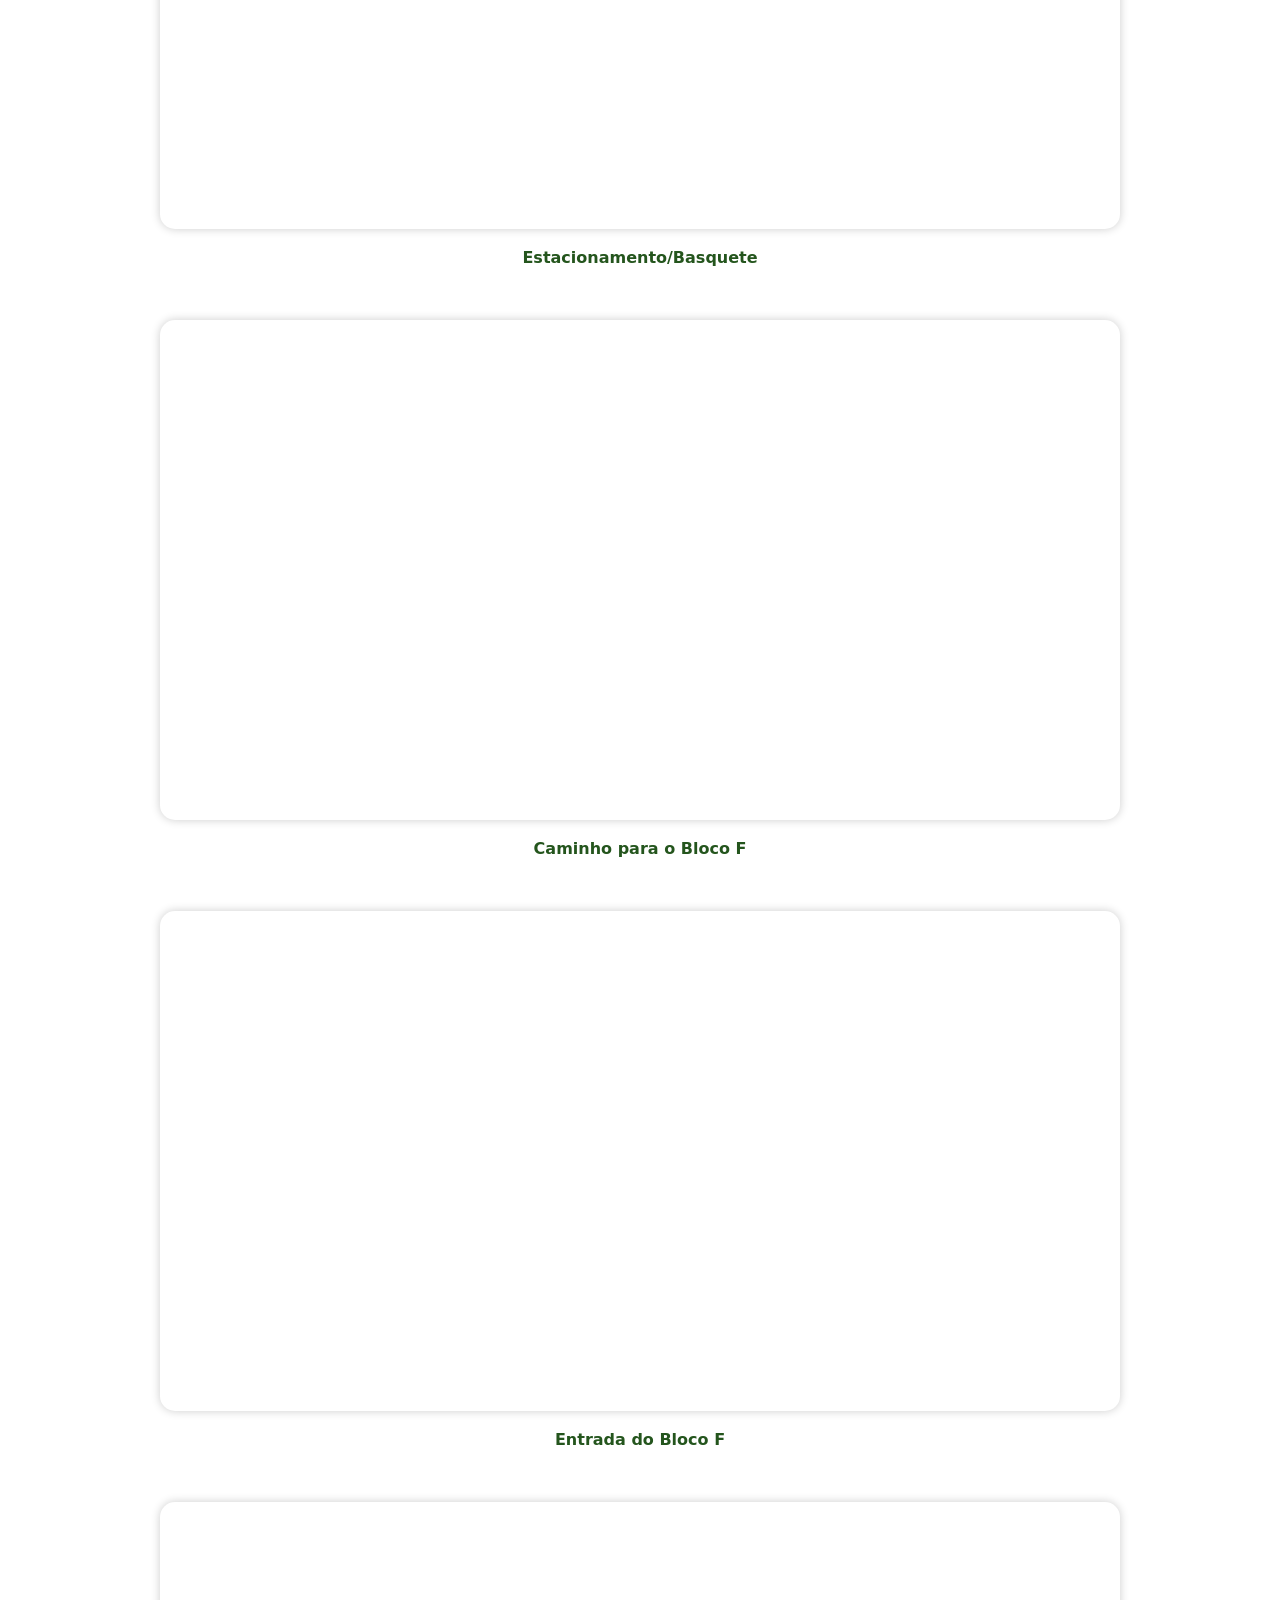
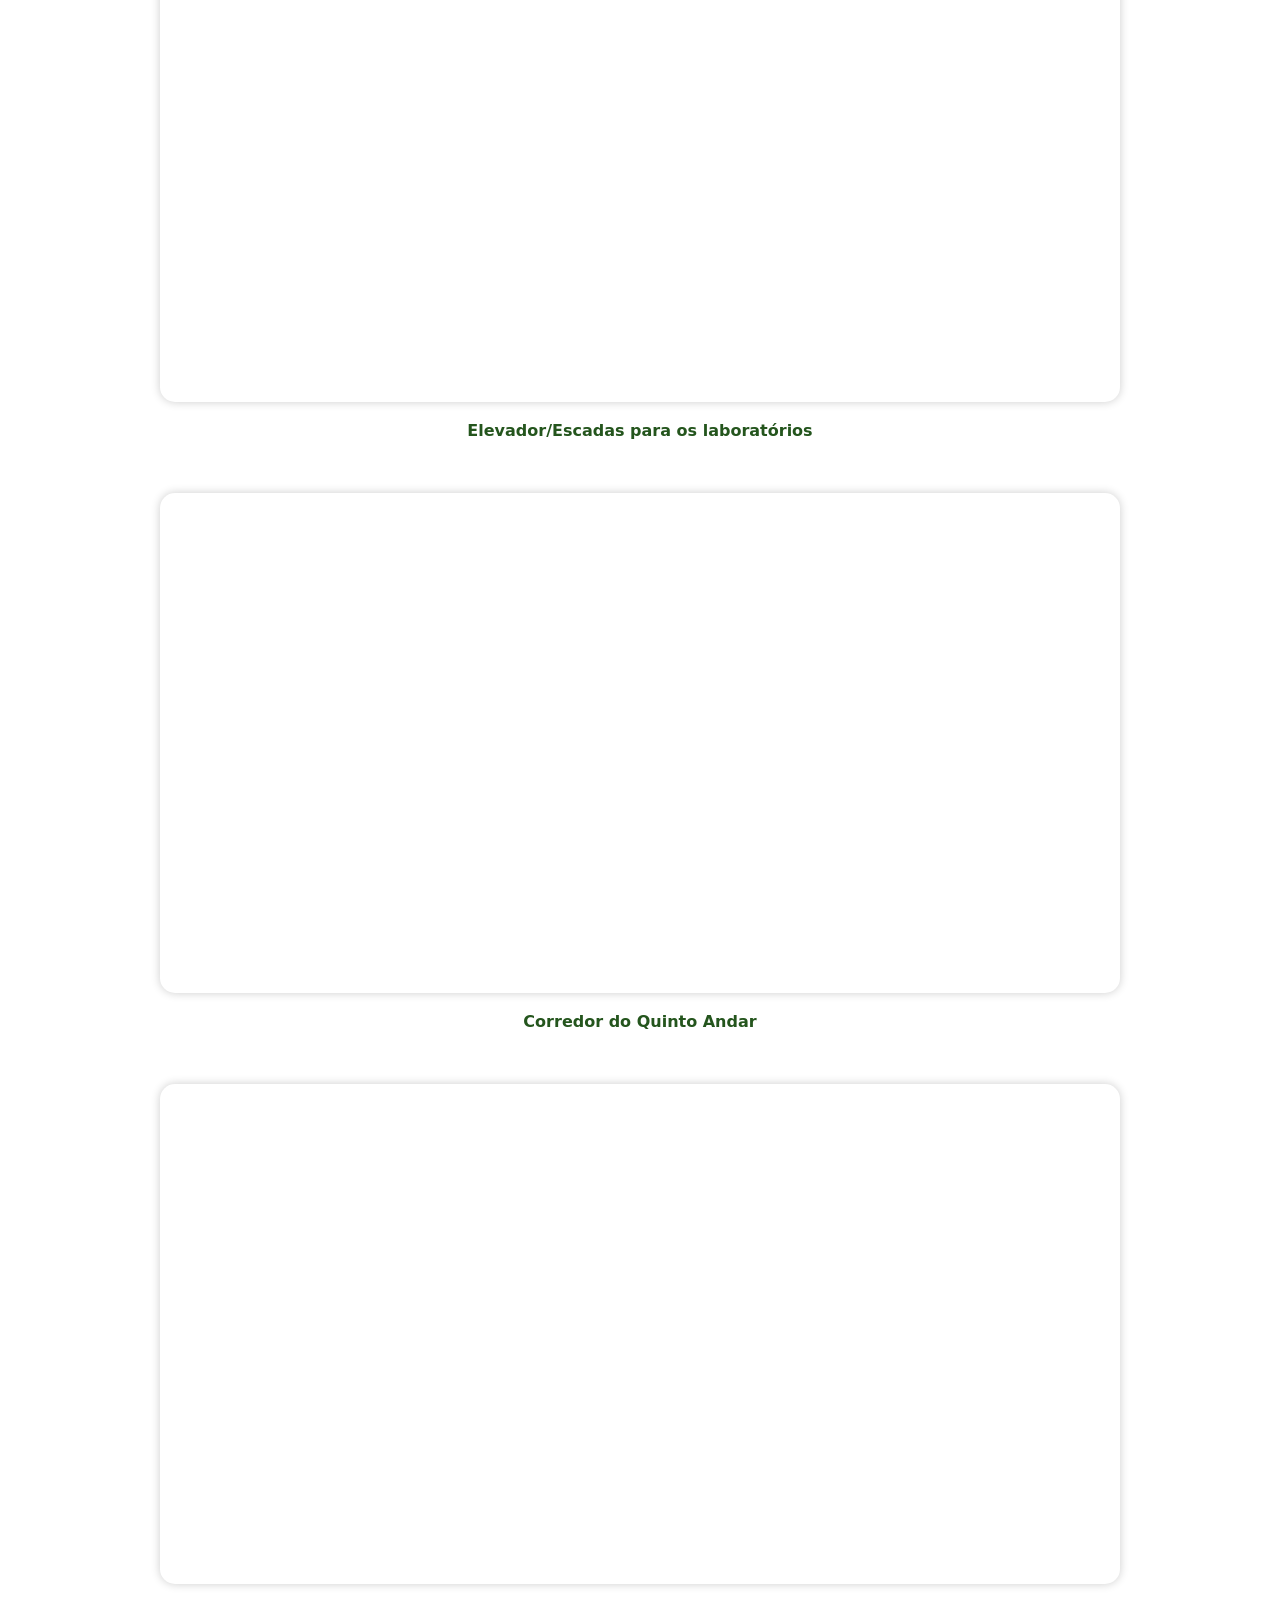
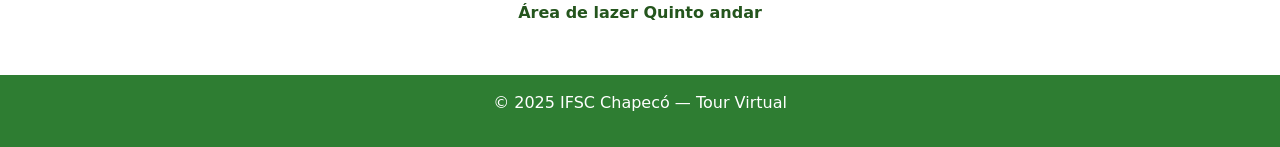
<file: HTML/blocoF.html>
<!DOCTYPE html>
<html lang="pt-br">
<head>
  <meta charset="UTF-8">
  <title>Bloco F - Tour Virtual</title>
  <meta name="viewport" content="width=device-width, initial-scale=1.0">

  <link rel="stylesheet" href="../CSS/StyleBloco.css">
  <link rel="stylesheet" href="../CSS/Style.css">
  <link href="https://cdn.jsdelivr.net/npm/bootstrap@5.3.6/dist/css/bootstrap.min.css" rel="stylesheet" integrity="sha384-4Q6Gf2aSP4eDXB8Miphtr37CMZZQ5oXLH2yaXMJ2w8e2ZtHTl7GptT4jmndRuHDT" crossorigin="anonymous">
  <link rel="icon" href="../IMG/rota.png" type="image/png">

  
</head>

<body>
<header class="barra">
  <div class="voltarbarra">
    <p>IFSC Chapecó</p>
  </div>
  <div class="hamburguerbarra">
    <a href="#" id="btn-menu">
      <img src="../IMG/hamburger.png" alt="Menu">
    </a>
  </div>
</header>

  <nav id="menu" class="menu-mobile">
    <button id="fechar-menu">✖</button>
    <ul>
    <li><a href="../index.html"><button class="categoriaJogo">Home</button></a></li>
    <li><a href="../HTML/tourMaps.html"><button class="categoriaJogo">Tour</button></a></li>
    <li><a href="../index.html"><button class="categoriaJogo">Endereço</button></a></li>

  <li>
    <button class="categoriaJogo" id="btn-blocos">Blocos ▾</button>
    <ul id="submenu-blocos" class="submenu oculto">
     <li><a href="../HTML/blocoA.html"><button class="categoriaJogo">Bloco A</button></a></li>
      <li><a href="../HTML/blocoB.html"><button class="categoriaJogo">Bloco B</button></a></li>
      <li><a href="../HTML/blocoC.html"><button class="categoriaJogo">Bloco C</button></a></li>
      <li><a href="../HTML/blocoD.html"><button class="categoriaJogo">Bloco D</button></a></li>
      <li><a href="../HTML/blocoE.html"><button class="categoriaJogo">Bloco E</button></a></li>
      <li><a href="../HTML/blocoF.html"><button class="categoriaJogo">Bloco F</button></a></li>

    </ul>
  </li>
</ul>
</nav>
  <section class="container360">
    <h2 style="text-align: center; color: #24551d;">Bloco F - Tour Virtual</h2>

    <div class="view360">
      <iframe src="https://momento360.com/e/u/1d7b12a96d574cad8967b1f8665d48ca?utm_campaign=embed&utm_source=other&heading=0&pitch=0&field-of-view=75&size=medium&display-plan=true" allowfullscreen></iframe>
      <p>Caminho para o Bloco F</p>
    </div>

    <div class="view360">
      <iframe src="https://momento360.com/e/u/a9ea53781f444a128460566954067573?utm_campaign=embed&utm_source=other&heading=0&pitch=0&field-of-view=75&size=medium&display-plan=true" allowfullscreen></iframe>
      <p>Caminho para o Bloco F</p>
    </div>

    <div class="view360">
      <iframe src="https://momento360.com/e/u/0ff45dd87faf45a7883400a27729ae03?utm_campaign=embed&utm_source=other&heading=0&pitch=0&field-of-view=75&size=medium&display-plan=true" allowfullscreen></iframe>
      <p>Estacionamento/Basquete</p>
    </div>

    <div class="view360">
      <iframe src="https://momento360.com/e/u/bf5d88e7ca8c4b3ab90d2743d864670a?utm_campaign=embed&utm_source=other&heading=0&pitch=0&field-of-view=75&size=medium&display-plan=true" allowfullscreen></iframe>
      <p>Caminho para o Bloco F</p>
    </div>

    <div class="view360">
      <iframe src="https://momento360.com/e/u/65f5d370656449c280a2278176c162b7?utm_campaign=embed&utm_source=other&heading=0&pitch=0&field-of-view=75&size=medium&display-plan=true" allowfullscreen></iframe>
      <p>Entrada do Bloco F</p>
    </div>

    <div class="view360">
      <iframe src="https://momento360.com/e/u/53a97933085b442fa9c37475742d87ba?utm_campaign=embed&utm_source=other&heading=0&pitch=0&field-of-view=75&size=medium&display-plan=true" allowfullscreen></iframe>
      <p>Elevador/Escadas para os laboratórios</p>
    </div>

    <div class="view360">
      <iframe src="https://momento360.com/e/u/95c294b75eb94593a01ba5db500ffced?utm_campaign=embed&utm_source=other&heading=-78.37&pitch=0.1&field-of-view=75&size=medium&display-plan=truehttps://momento360.com/e/u/95c294b75eb94593a01ba5db500ffced?utm_campaign=embed&utm_source=other&heading=-78.37&pitch=0.1&field-of-view=75&size=medium&display-plan=true" allowfullscreen></iframe>
      <p>Corredor do Quinto Andar</p>
    </div>

    <div class="view360">
      <iframe src="https://momento360.com/e/u/a1a0614c941b405ab7a3dd2cf6496fe5?utm_campaign=embed&utm_source=other&heading=0&pitch=0&field-of-view=75&size=medium&display-plan=true" allowfullscreen></iframe>
      <p>Área de lazer Quinto andar</p>
    </div>
  </section>

  <footer>
    <p>&copy; 2025 IFSC Chapecó — Tour Virtual</p>
  </footer>

    <script src="https://cdn.jsdelivr.net/npm/bootstrap@5.3.6/dist/js/bootstrap.bundle.min.js"></script>

    <script src="../JS/javaScript.js"></script>

</body>
</html>
</file>
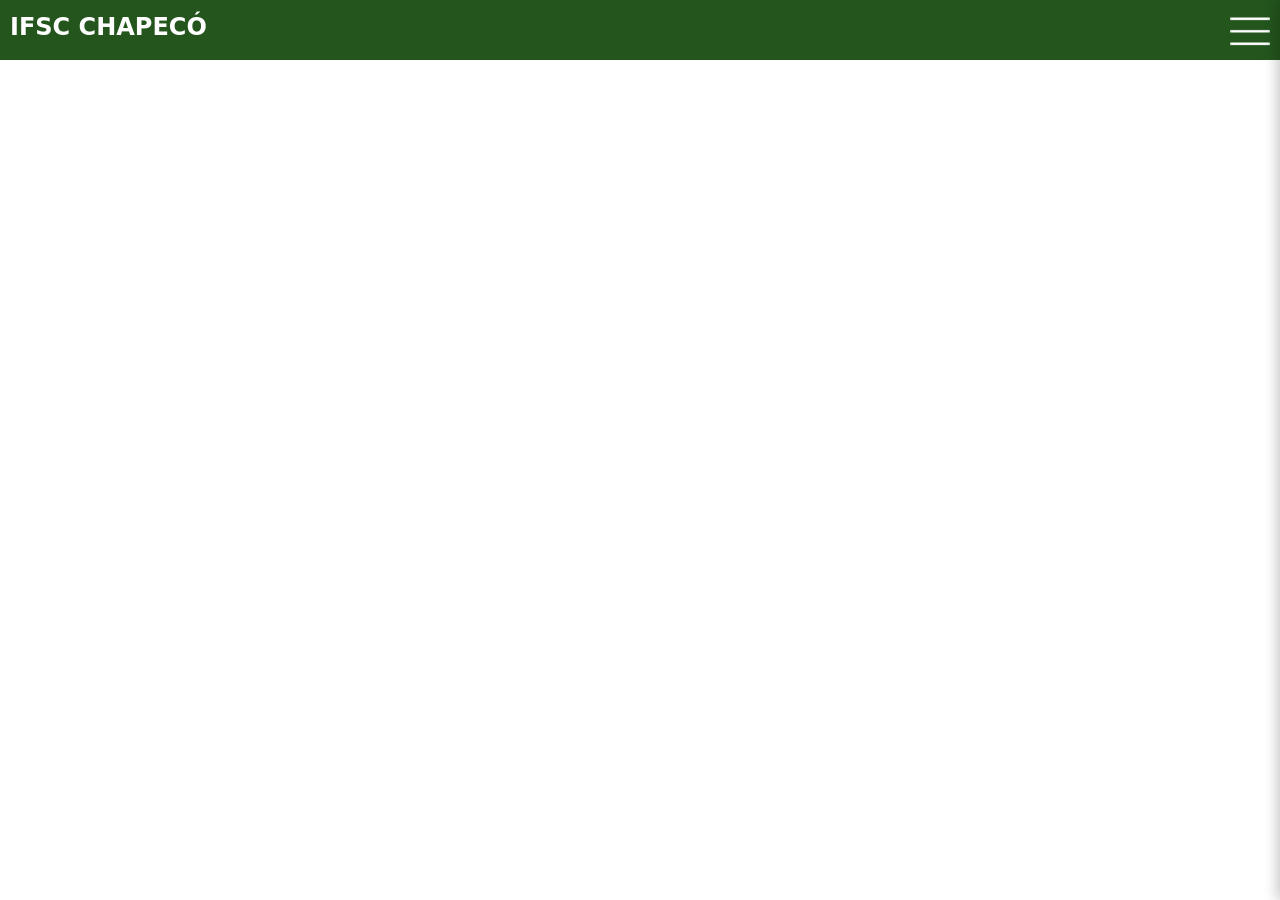
<file: HTML/tourMaps.html>
<!DOCTYPE html>
<html lang="pt-br">
<head>
  <meta charset="UTF-8">
  <title>Tour Virtual - Mapa</title>
  <meta name="viewport" content="width=device-width, initial-scale=1.0">
    <link href="https://cdn.jsdelivr.net/npm/bootstrap@5.3.6/dist/css/bootstrap.min.css" rel="stylesheet" integrity="sha384-4Q6Gf2aSP4eDXB8Miphtr37CMZZQ5oXLH2yaXMJ2w8e2ZtHTl7GptT4jmndRuHDT" crossorigin="anonymous">
  <link rel="icon" href="../IMG/rota.png" type="image/png">

  <style>

    
.menu-mobile {
  width: 80%;
  max-width: 300px;
  background-color: #cce7f5;
  top: 0;
  right: 0;
  height: 100%;
  padding: 20px;
  box-shadow: -4px 0 12px rgba(0, 0, 0, 0.2);
  transform: translateX(100%);
  transition: transform 0.3s ease;
  z-index: 1000;
  display: flex;
  flex-direction: column;
  align-items: center;
}
.menu-mobile.open {
  transform: translateX(0);
}
#fechar-menu {
  background: none;
  border: none;
  font-size: 24px;
  align-self: flex-end;
  cursor: pointer;
  color: #1a3d5d;
  margin-bottom: 20px;
}
.menu-mobile ul {
  list-style: none;
  padding: 0;
  width: 100%;
}
.menu-mobile li {
  margin: 10px 0;
  width: 100%;
  text-align: center;
}
.categoriaJogo {
  background-color: #5fa8d3;
  color: white;
  border: none;
  border-radius: 10px;
  width: 100%;
  height: 45px;
  font-size: 16px;
  font-weight: bold;
  cursor: pointer;
  transition: background-color 0.3s ease, transform 0.2s ease;
}
.categoriaJogo:hover {
  background-color: #478bb5;
  transform: scale(1.05);
}
.barra {
  width: 100%;
  height: 60px;
  background-color: rgb(36, 85, 29);
  display: flex;
  align-items: center;
  padding: 0 10px;
  color: white;
  position: fixed;
  z-index: 99;
}
.voltarbarra p {
    color: rgb(255, 255, 255);
    font-size: 24px;
    text-transform: uppercase;
    font-weight: bold;
    margin-top: 9px; 
}
.hamburguerbarra {
  position: fixed;
  top: -1px;
  right: 20px;
  display: flex;
  align-items: center;
  gap: 10px;
  margin-top: 10px;
}
.hamburguerbarra p{
  font-size: 20px;
  margin-top: 12px;
  margin-right: 7px;
  
}
.hamburguerbarra img {
  width: 40px;
  cursor: pointer;
}
.menu-mobile {
  width: 80%;
  max-width: 300px;
  background-color: #eaf4ec;
  position: fixed;
  top: 0;
  right: 0;
  height: 100%;
  padding: 20px;
  box-shadow: -4px 0 12px rgba(0, 0, 0, 0.2);
  transform: translateX(100%);
  transition: transform 0.3s ease;
  z-index: 1000;
  display: flex;
  flex-direction: column;
  align-items: center;
}
.menu-mobile.open {
  transform: translateX(0);
}
#fechar-menu {
  background: none;
  border: none;
  font-size: 24px;
  align-self: flex-end;
  cursor: pointer;
  color: #1a3d5d;
  margin-bottom: 20px;
}
.menu-mobile ul {
  list-style: none;
  padding: 0;
  width: 100%;
}
.menu-mobile li {
  margin: 10px 0;
  width: 100%;
  text-align: center;
}
.submenu {
  padding-left: 10px;
  margin-top: 5px;
  padding-left: 15px;
}

.oculto {
  display: none;
}
.categoriaJogo {
  background-color: rgb(36, 85, 29);
  color: white;
  border: none;
  border-radius: 10px;
  width: 100%;
  height: 45px;
  font-size: 16px;
  font-weight: bold;
  cursor: pointer;
  transition: background-color 0.3s ease, transform 0.2s ease;
}
.categoriaJogo:hover {
  background-color: rgb(72, 131, 64);
  transform: scale(1.05);
}

   .ParteInteira{
    width: 100%;
    height: auto;
    display: flex;
    align-items: center;
    justify-content: center;
   }
   iframe{
    width: 80%;
    height: 870px;
    margin-top: 80px;
    border-radius: 30px;
   }
   @media (max-width: 1500px) {
  .barra {
    position: static;
    justify-content: space-between;
  }

  .hamburguerbarra {
    position: static;
    margin-top: 0;
    right: 0;
  }
  iframe{
     width: 100%;
    margin-top: 20px;
    height: 700px;
     border-top-left-radius: 30px;
border-top-right-radius: 30px;
border-bottom-left-radius: 0;
border-bottom-right-radius: 0;
  }
}

  </style>
</head>
<body>


<header class="barra">
    <div class="voltarbarra">
        <p>IFSC Chapecó</p>
    </div>
    <div class="hamburguerbarra">
      <a href="#" id="btn-menu">
        <img src="../IMG/hamburger.png" alt="Menu">
      </a>
    </div>
  </header>

  <nav id="menu" class="menu-mobile">
    <button id="fechar-menu">✖</button>
    <ul>
    <li><a href="../index.html"><button class="categoriaJogo">Home</button></a></li>
    <li><a href="../HTML/tourMaps.html"><button class="categoriaJogo">Tour</button></a></li>
    <li><a href="../index.html"><button class="categoriaJogo">Endereço</button></a></li>

  <li>
    <button class="categoriaJogo" id="btn-blocos">Blocos ▾</button>
    <ul id="submenu-blocos" class="submenu oculto">
      <li><a href="../HTML/blocoA.html"><button class="categoriaJogo">Bloco A</button></a></li>
      <li><a href="../HTML/blocoB.html"><button class="categoriaJogo">Bloco B</button></a></li>
      <li><a href="../HTML/blocoC.html"><button class="categoriaJogo">Bloco C</button></a></li>
      <li><a href="../HTML/blocoD.html"><button class="categoriaJogo">Bloco D</button></a></li>
      <li><a href="../HTML/blocoE.html"><button class="categoriaJogo">Bloco E</button></a></li>
      <li><a href="../HTML/blocoF.html"><button class="categoriaJogo">Bloco F</button></a></li>

    </ul>
  </li>
</ul>
  </nav>
<div class="ParteInteira">
    <iframe src="https://www.google.com/maps/embed?pb=!4v1752514128903!6m8!1m7!1sCAoSHENJQUJJaEJpSXRQVzVraHB6czlXc3lXMTc4Tk8.!2m2!1d-27.13734675502614!2d-52.59891140518931!3f9.04!4f-20.89!5f0.7820865974627469" allowfullscreen="" loading="lazy" referrerpolicy="no-referrer-when-downgrade"></iframe>
</div>
  <script src="../JS/javaScript.js"></script>


</body>
</html>
</file>
<file: CSS/Style.css>
.container{
    max-width: 1000px;
    height: auto;
    display: flex;
    flex-wrap: wrap;
    flex-direction: row;
    justify-content: center;
    align-items: center;
    text-align: center;
    margin:0 auto;
}
.container > .child{
    flex: 1 1 200px;
    margin:10px;
}
.child{
    height: 250px;
    border:1px solid #999;
    border-radius: 20px;
    padding-top:5px;
    text-decoration: none;
    color: black  ;
}
.child:hover{
    transition: 0.5s;
    transform: scale(1.1);
}
.container img{
    opacity: 0.5;
    width: 300px;
    height: 200px;
    border-radius: 20px;
}
.container img:hover{
    opacity: 1;
} 
/*_____________________________*/

.linhaverdepequena{
  width: 100%;
  height: 5px;
  background-color: #2e7d32;
  margin-top: 23px;

}
.linhaverdepequena2{
  width: 100%;
  height: 5px;
  background-color: #2e7d32;
}
/*_____________________*/

footer {
  background-color: #2e7d32; /* Verde IFSC */
  color: #fff;
  text-align: center;
  padding: 16px 0; /* equivalente a py-3 */
}

.footer p {
  margin: 0;
  font-size: 1em;
}

/*_________________________________*/

.ImagemPrincipal{
    width: 100%;
    height: 500px;
    position: relative;
}
.TextoEmcimaImagem{
        position: absolute; 
        top: 70px; 
        left: 80PX; 
        background-color: rgb(36, 85, 29, 0.5);
        padding: 40px; 
        z-index: 1; 
        margin-top: 40px;
        text-transform: uppercase;
        font-size: 50px;
        border-radius: 25px;
}
.TextoEmcimaImagem .colorWhite {
    color: #fff;
}
.IMG{
    width: 100%;
    height: 100%;
    display: block;
}
/*_____________*/

.textoblocos {
  background-color: #eaf4ec;
  padding: 30px 20px;
  text-align: center;
  border-top: 4px solid #2e7d32;
  border-bottom: 4px solid #2e7d32;
  margin-top: 30px;
  margin-bottom: 20px;
}

.textoblocos h2 {
  font-size: 32px;
  font-weight: bold;
  color: #2e7d32;
  font-family: 'Segoe UI', Tahoma, Geneva, Verdana, sans-serif;
  text-transform: uppercase;
  letter-spacing: 1px;
}

.textoblocos h2 span {
  color: #ff9800;
  font-style: italic;
}

/*__________________*/


.menu-mobile {
  width: 80%;
  max-width: 300px;
  background-color: #cce7f5;
  position: fixed;
  top: 0;
  right: 0;
  height: 100%;
  padding: 20px;
  box-shadow: -4px 0 12px rgba(0, 0, 0, 0.2);
  transform: translateX(100%);
  transition: transform 0.3s ease;
  z-index: 1000;
  display: flex;
  flex-direction: column;
  align-items: center;
}
.menu-mobile.open {
  transform: translateX(0);
}
#fechar-menu {
  background: none;
  border: none;
  font-size: 24px;
  align-self: flex-end;
  cursor: pointer;
  color: #1a3d5d;
  margin-bottom: 20px;
}
.menu-mobile ul {
  list-style: none;
  padding: 0;
  width: 100%;
}
.menu-mobile li {
  margin: 10px 0;
  width: 100%;
  text-align: center;
}
.categoriaJogo {
  background-color: #5fa8d3;
  color: white;
  border: none;
  border-radius: 10px;
  width: 100%;
  height: 45px;
  font-size: 16px;
  font-weight: bold;
  cursor: pointer;
  transition: background-color 0.3s ease, transform 0.2s ease;
}
.categoriaJogo:hover {
  background-color: #478bb5;
  transform: scale(1.05);
}
.barra {
  width: 100%;
  height: 60px;
  background-color: rgb(36, 85, 29);
  display: flex;
  align-items: center;
  padding: 0 10px;
  color: white;
  position: fixed;
  z-index: 99;
}
.voltarbarra p {
    color: rgb(255, 255, 255);
    font-size: 24px;
    text-transform: uppercase;
    font-weight: bold;
    margin-top: 9px; 
}
.hamburguerbarra {
  position: fixed;
  top: -1px;
  right: 20px;
  display: flex;
  align-items: center;
  gap: 10px;
  margin-top: 10px;
}
.hamburguerbarra p{
  font-size: 20px;
  margin-top: 12px;
  margin-right: 7px;
  
}
.hamburguerbarra img {
  width: 40px;
  cursor: pointer;
}
.menu-mobile {
  width: 80%;
  max-width: 300px;
  background-color: #eaf4ec;
  position: fixed;
  top: 0;
  right: 0;
  height: 100%;
  padding: 20px;
  box-shadow: -4px 0 12px rgba(0, 0, 0, 0.2);
  transform: translateX(100%);
  transition: transform 0.3s ease;
  z-index: 1000;
  display: flex;
  flex-direction: column;
  align-items: center;
}
.menu-mobile.open {
  transform: translateX(0);
}
#fechar-menu {
  background: none;
  border: none;
  font-size: 24px;
  align-self: flex-end;
  cursor: pointer;
  color: #1a3d5d;
  margin-bottom: 20px;
}
.menu-mobile ul {
  list-style: none;
  padding: 0;
  width: 100%;
}
.menu-mobile li {
  margin: 10px 0;
  width: 100%;
  text-align: center;
}
.submenu {
  padding-left: 10px;
  margin-top: 5px;
  padding-left: 15px;
}

.oculto {
  display: none;
}
.categoriaJogo {
  background-color: rgb(36, 85, 29);
  color: white;
  border: none;
  border-radius: 10px;
  width: 100%;
  height: 45px;
  font-size: 16px;
  font-weight: bold;
  cursor: pointer;
  transition: background-color 0.3s ease, transform 0.2s ease;
}
.categoriaJogo:hover {
  background-color: rgb(72, 131, 64);
  transform: scale(1.05);
}



/*_________________*/

.textoHome{
  color: rgb(255, 255, 255);
    font-size: 24px;
    text-transform: uppercase;
    font-weight: bold;
    margin-top: 9px;
}
.ttlepagina{
  text-transform: uppercase;
  padding-left: 33%;
}
.navbar-nav .nav-link{
  color: rgb(255, 255, 255); 
  font-size: 20px;
  text-transform: uppercase;
  font-weight: bold;
}
.navbar a{
    color: rgb(255, 255, 255); 
    font-size: 20px;
    text-transform: uppercase;
    font-weight: bold;
}

.navhomen {
  background: transparent; 
}

.navbar a:hover {
  color: rgb(97, 150, 112);
}
.navbar .navbar-brand,
.navbar .navbar-brand:visited,
.navbar .navbar-brand:focus,
.navbar .navbar-brand:active {
  color: white; /* ou 'orange' */
}
/*_______________________________________________*/


.introducao-campus {
  text-align: center;
  margin: 0;
  padding: 40px 0;
  background-color: #eaf4ec;
}

.introducao-campus h2 {
  font-size: 2em;
  color: #2e7d32;
  margin-bottom: 10px;
}

.introducao-campus p {
   font-size: 1.5em; 
  color: #555;
  margin-bottom: 50px;
  max-width: 900px;
  margin-left: auto;
  margin-right: auto;
  line-height: 1.6;
}

.introducao-campus h2::after {
  content: "";
  display: block;
  width: 60px;
  height: 3px;
  background-color: #2e7d32;
  margin: 10px auto 0;
  border-radius: 2px;
}
.BlocoA {
  width: 100%;
  display: flex;
  justify-content: center;
  gap: 40px;
  background-color: #eaf4ec;
  padding:0;
  margin: 0; 
}
.blocoaimg1,
.blocoaimg2 {
  width: 45%;
}

.blocoaimg1 iframe,
.blocoaimg2 iframe {
  width: 100%;
  height: 500px;
  border: none;
}
.reAcessibilidade-campus {
  text-align: center;
  padding: 60px 40px;
  background-color: white;
}

.reAcessibilidade-campus h2 {
  font-size: 3em; 
  color: #2e7d32;
  margin-bottom: 20px;
}
.reAcessibilidade-campus .descricao {
  font-size: 1.5em; 
  color: #555;
  margin-bottom: 50px;
  max-width: 900px;
  margin-left: auto;
  margin-right: auto;
  line-height: 1.6;
}
.reAcessibilidade-campus h2::after {
  content: "";
  display: block;
  width: 100px; 
  height: 5px; 
  background-color: #2e7d32;
  margin: 20px auto 0; 
  border-radius: 3px;
}

.recursos-grid {
  display: grid;
  grid-template-columns: repeat(auto-fit, minmax(220px, 1fr));
  gap: 40px;
  max-width: 1300px;
  margin: 0 auto;
  padding: 0 40px;
}
.recurso {
  background-color: #f9f9f9;
  border-radius: 20px;
  padding: 20px 10px;
  box-shadow: 0 4px 16px rgba(0, 0, 0, 0.12);
  transition: all 0.3s ease;
  text-align: center;
  max-width: 280px;
  margin: 0 auto; 
}
.recurso:hover {
  transform: translateY(-10px); 
  box-shadow: 0 8px 24px rgba(0, 0, 0, 0.15);
}

.recurso img {
  max-width: 100%;
  height: auto;
  max-height: 220px; 
  object-fit: contain;
  margin: 0 auto 25px auto;
  display: block;
}

.recurso p {
  font-size: 1.8em; 
  color: #333;
  margin: 0;
  font-weight: 600; 
}

@media (max-width: 1200px) {
  .recursos-grid {
    grid-template-columns: repeat(2, 1fr);
    gap: 30px;
  }
  
  .recurso img {
    width: 200px;
    height: 200px;
  }
}

@media (max-width: 768px) {
  .recursos-grid {
    grid-template-columns: 1fr;
    max-width: 700px;
  }
  
  .reAcessibilidade-campus h2 {
    font-size: 2.5em;
  }
  
  .recurso {
    padding: 40px 20px;
  }
  
  .recurso img {
    width: 180px;
    height: 180px;
  }
  
  .recurso p {
    font-size: 1.6em;
  }
}

@media (max-width: 768px) {
  .recursos-grid {
    grid-template-columns: repeat(1, 1fr);
  }
}

@media (max-width: 480px) {
  .recursos-grid {
    grid-template-columns: 1fr;
  }
}


@media (max-width: 768px) {

  .barra {
    height: 100px;
  }

  .hamburguerbarra img {
    width: 50px;
    cursor: pointer;
    margin-top: 14px;
  }

  .BlocoA {
    flex-direction: column;
    align-items: center;
    gap: 20px;
  }
  .blocoaimg1,
  .blocoaimg2 {
    width: 90%; 
  }

  .blocoaimg1 iframe,
  .blocoaimg2 iframe {
    height: 300px; 
  }
}
.linhaverde{
  width: 100%;
  height: 50px;
  background-color: rgb(57, 131, 47);
margin-top: 20px;

}



.introducao-mapa {
  text-align: center;
  padding: 60px 40px;
  background-color: #eaf4ec;
}
.introducao-mapa h2{
  font-size: 3em; 
  color: #2e7d32;
  margin-bottom: 20px;
}


.localizacao-container {
  display: flex;
  flex-wrap: wrap;
  gap: 30px;
  margin: 0px 0;
  max-width: 1200px;
  margin-left: auto;
  margin-right: auto;
  background-color: #eaf4ec;
}
.corVerde{
    background-color: #eaf4ec;


}

.parte1 {
  width: 40%;
  min-width: 300px;
  padding: 20px;
  font-size: 1.2em;
  color: #1b1b1b;
  display: flex;
  flex-direction: column;
  justify-content: center;
}

.parte1 h2 {
  color: #2e7d32;
  font-size: 1.8em;
  margin-bottom: 20px;
}

.instituicao {
  font-weight: bold;
  font-size: 1.3em;
  margin-bottom: 5px;
}

.campus {
  font-size: 1.1em;
  margin-bottom: 20px;
  color: #555;
}

.detalhes-endereco {
  background-color: #f8f9fa;
  padding: 20px;
  border-radius: 8px;
  border-left: 4px solid #2e7d32;
}

.detalhes-endereco p {
  margin: 10px 0;
  line-height: 1.5;
}

.parte2 {
  flex: 1;
  min-width: 300px;
  border-radius: 12px;
  overflow: hidden;
  box-shadow: 0 4px 12px rgba(0,0,0,0.1);
}
.como-chegar {
  font-family: Arial, sans-serif;
  max-width: 1200px;
  margin: 0 auto;
  padding: 20px;
}

.como-chegar h2 {
  color: #2e7d32;
  text-align: center;
  margin-bottom: 30px;
}

.opcoes-transporte {
  display: flex;
  gap: 30px;
  flex-wrap: wrap;
  justify-content: center;
}

.transporte {
  background: white;
  border-radius: 8px;
  box-shadow: 0 2px 10px rgba(0,0,0,0.1);
  padding: 25px;
  flex: 1;
  min-width: 400px;
  max-width: 550px;
}

.transporte h3 {
  color: #1b5e20;
  margin-top: 0;
  text-align: center;
  font-size: 1.3em;
}

.tabela-horarios {
  overflow-x: auto;
  margin: 20px 0;
  max-height: 400px;
  overflow-y: auto;
}

table {
  width: 100%;
  border-collapse: collapse;
  font-size: 0.95em;
}

th, td {
  padding: 10px 12px;
  text-align: left;
  border-bottom: 1px solid #ddd;
}

th {
  background-color: #2e7d32;
  color: white;
  font-weight: bold;
  position: sticky;
  top: 0;
}

tr:nth-child(even) {
  background-color: #f2f2f2;
}

tr:hover {
  background-color: #e8f5e9;
}

@media (max-width: 900px) {
  .opcoes-transporte {
    flex-direction: column;
  }
  
  .transporte {
    min-width: 100%;
  }
  
  table {
    font-size: 0.85em;
  }
  
  th, td {
    padding: 8px 10px;
  }
  
  .parte2 {
    min-width: 270px;
  }
}
/*__________________*/


@media screen and (max-width: 550px) {
   
.ImagemPrincipal{
    width: 100%;
    height: 600px;
    position: relative;
}
.TextoEmcimaImagem{
        position: absolute; 
        top: 70px; 
        left: 30PX; 
        background-color: rgb(36, 85, 29, 0.5);
        padding: 20px; 
        z-index: 1; 
        margin-top: 90px;
        text-transform: uppercase;
        font-size: 30px;
        border-radius: 25px;
}
}
</file>
<file: CSS/StyleBloco.css>
body {
  margin: 0;
  padding-top: 1px; 
}
    .container360 {
      max-width: 1000px;
      margin: 100px auto 50px auto;
      padding: 0 20px;
    }

    .view360 {
      margin-bottom: 50px;
      text-align: center;
    }

    .view360 iframe {
      width: 100%;
      height: 500px;
      border: none;
      border-radius: 15px;
      box-shadow: 0 0 10px rgba(0,0,0,0.2);
    }

    .view360 p {
      margin-top: 10px;
      font-weight: bold;
      color: #24551d;
    }

    footer {
      background-color: #24551d;
      color: white;
      text-align: center;
      padding: 15px;
    }
</file>
